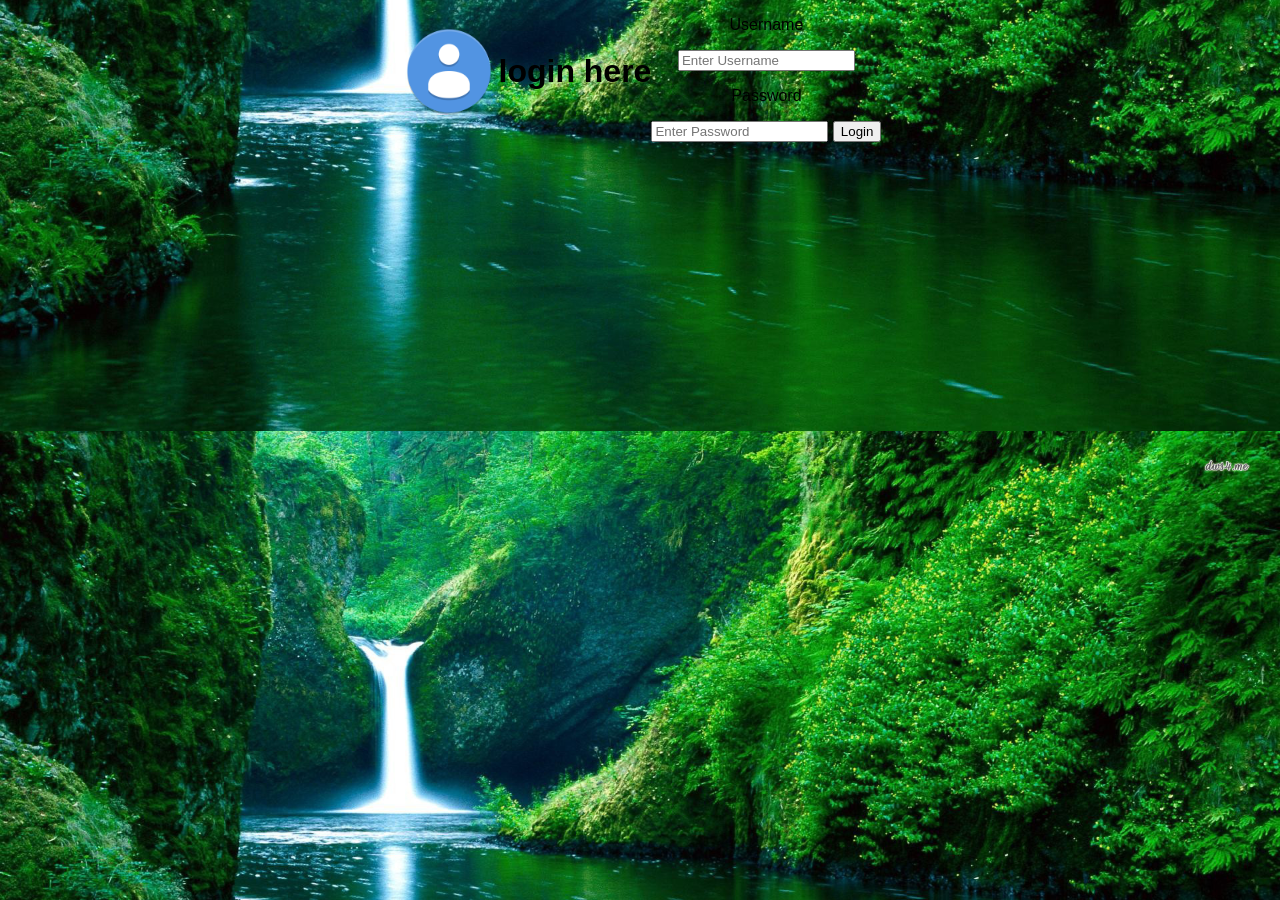
<file: Login.html>
<!DOCTYPE html>
<html lang="en">
<head>
    <meta charset="UTF-8">
    <meta http-equiv="X-UA-Compatible" content="IE=edge">
    <meta name="viewport" content="width=device-width, initial-scale=1.0">
    <title>Login Form</title>
    <link rel="stylesheet" type="text/css" href="Login.css">
</head>
    <div class="loginbox flex-container">
        <img src="login.png" class="avatar row ">
        <h1 class="row">login here</h1>
        <form>
            <p class="row">Username</p>
            <input type="text" name="" placeholder="Enter Username">
            <p class="row">Password</p>
            <input type="password" name="" placeholder="Enter Password">
            <input type="submit" name="" value="Login">
            
        </form>
    </div>
<body>
    
</body>
</html>
</file>
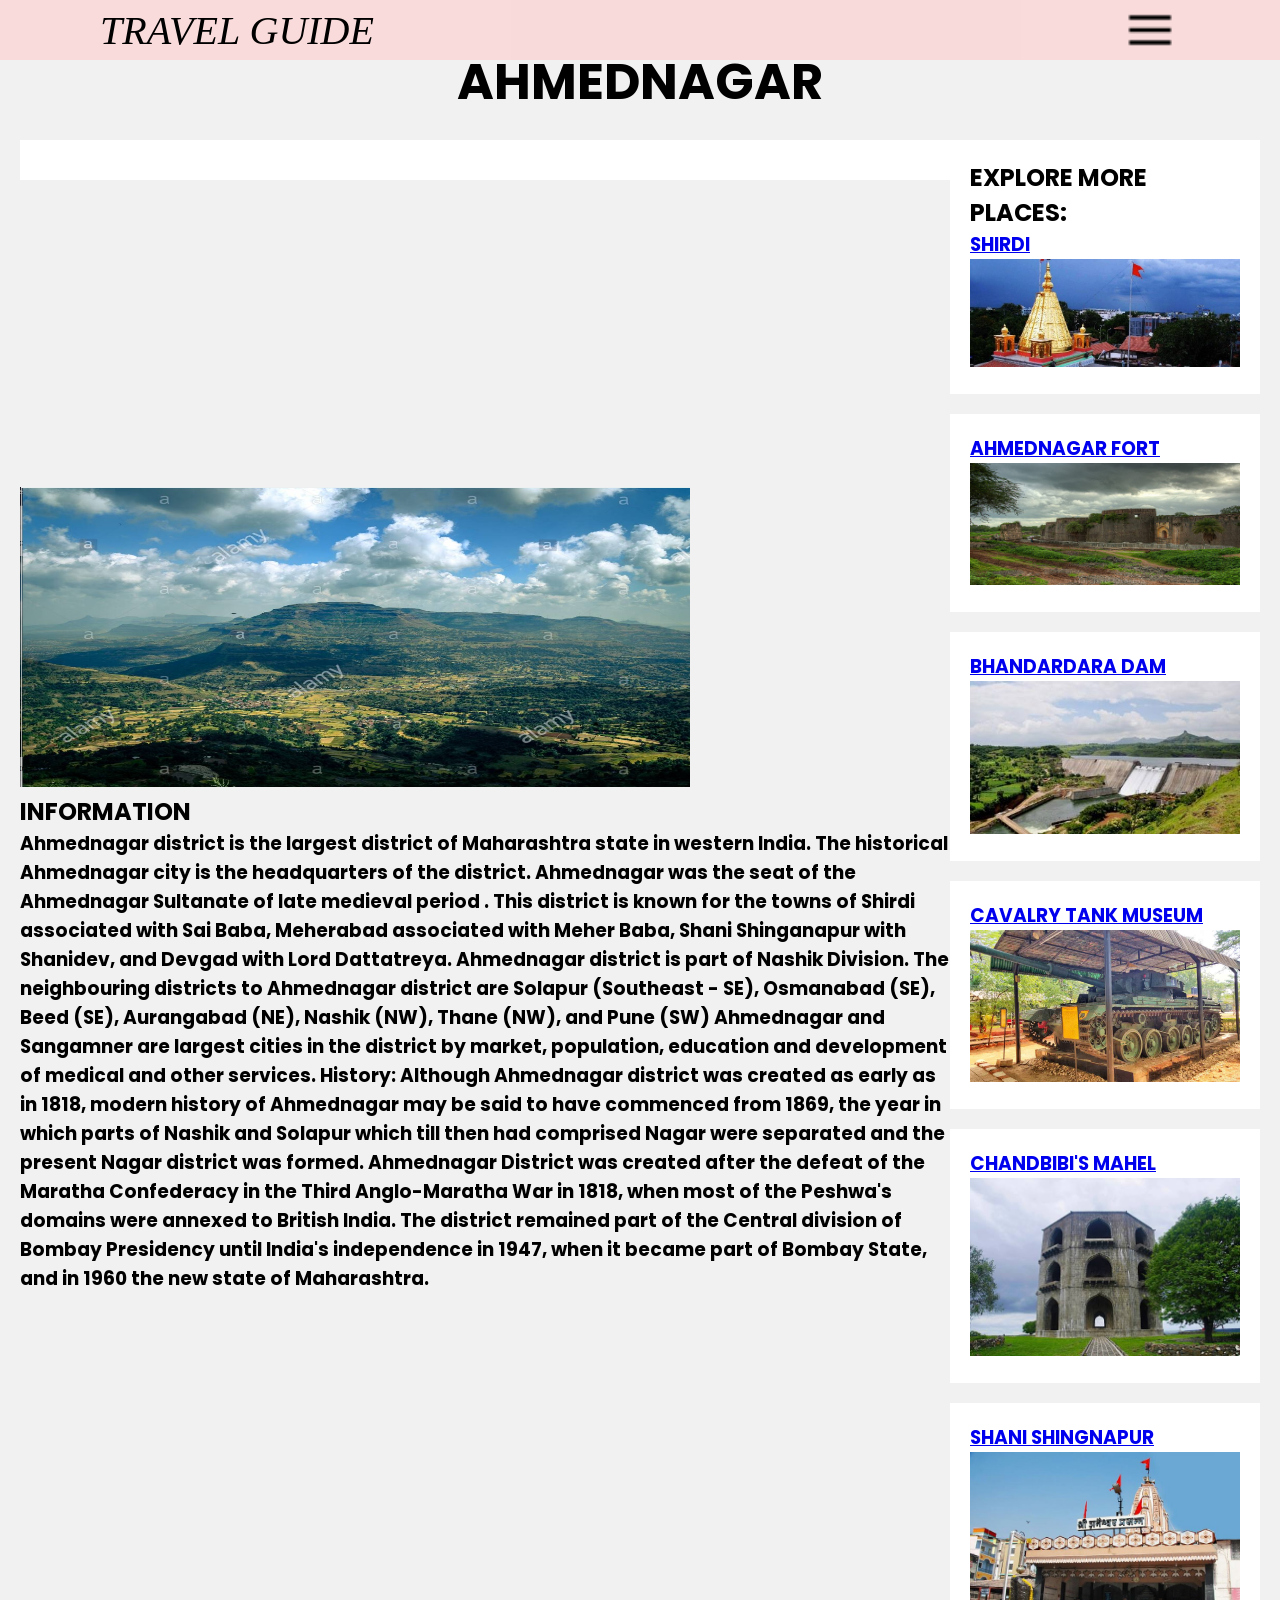
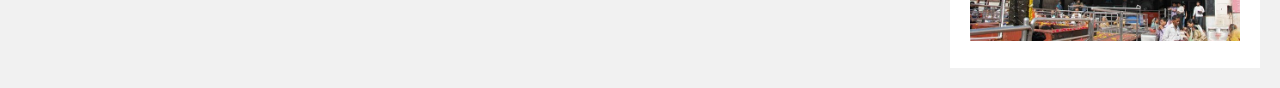
<file: Ahmednagar/Ahmednagar.html>
<!DOCTYPE html>
<html>

<head>
  <meta name="viewport" content="width=device-width, initial-scale=1" />
  <title>AHMEDNAGAR</title>
  <link rel="stylesheet" href="style.css" />
  <link rel="stylesheet" href="CAPTAIN.css" />
  <link rel="stylesheet" href="https://cdnjs.cloudflare.com/ajax/libs/font-awesome/5.15.1/css/all.min.css"
    integrity="sha512-+4zCK9k+qNFUR5X+cKL9EIR+ZOhtIloNl9GIKS57V1MyNsYpYcUrUeQc9vNfzsWfV28IaLL3i96P9sdNyeRssA=="
    crossorigin="anonymous" />
  <link rel="stylesheet" href="https://cdnjs.cloudflare.com/ajax/libs/font-awesome/4.7.0/css/font-awesome.min.css" />

<body>
  <header>
    <h2 class="logo">Travel Guide</h2>
    <div class="toggle"></div>
    <div class="main-menu">
      <ul>
        <li><a href="#">Explore</a></li>
        <li><a href="#">About</a></li>
        <li><a href="#">Login</a></li>
        <li><a href="#">Contact</a></li>
        <li>
          <form class="example">
            <a><input type="text" placeholder="Search.." name="search" />
              <button type="submit"><i class="fa fa-search"></i></button>
            </a>
          </form>
        </li>
      </ul>
    </div>
    <script>
      const menuToggle = document.querySelector(".toggle");
      const showcase = document.querySelector(".main-menu");
      menuToggle.addEventListener("click", () => {
        menuToggle.classList.toggle("active");
        showcase.classList.toggle("active");
      });
    </script>
  </header>
  <!--section class="info"-->
  <div class="row">
    <h1>AHMEDNAGAR</h1>
    <div class="left-column">
      <div class="card"></div>
      <iframe
        src="https://www.google.com/maps/embed?pb=!1m18!1m12!1m3!1d120638.0645227955!2d74.67263294338294!3d19.11030915690623!2m3!1f0!2f0!3f0!3m2!1i1024!2i768!4f13.1!3m3!1m2!1s0x3bdcb05d46788921%3A0x6677e92c1a5181b6!2sAhmednagar%2C%20Maharashtra!5e0!3m2!1sen!2sin!4v1633603729514!5m2!1sen!2sin"
        width="300" height="300" style="border: 0" allowfullscreen="" loading="lazy"></iframe>
      <img src="images\Ahmednagar.jpg" width="670" height="300" />
      <h2>INFORMATION</h2>
      <h3>
        Ahmednagar district is the largest district of Maharashtra state in
        western India. The historical Ahmednagar city is the headquarters of
        the district. Ahmednagar was the seat of the Ahmednagar Sultanate of
        late medieval period . This district is known for the towns of
        Shirdi associated with Sai Baba, Meherabad associated with Meher
        Baba, Shani Shinganapur with Shanidev, and Devgad with Lord
        Dattatreya. Ahmednagar district is part of Nashik Division. The
        neighbouring districts to Ahmednagar district are Solapur (Southeast
        - SE), Osmanabad (SE), Beed (SE), Aurangabad (NE), Nashik (NW),
        Thane (NW), and Pune (SW) Ahmednagar and Sangamner are largest
        cities in the district by market, population, education and
        development of medical and other services. History: Although
        Ahmednagar district was created as early as in 1818, modern history
        of Ahmednagar may be said to have commenced from 1869, the year in
        which parts of Nashik and Solapur which till then had comprised
        Nagar were separated and the present Nagar district was formed.
        Ahmednagar District was created after the defeat of the Maratha
        Confederacy in the Third Anglo-Maratha War in 1818, when most of the
        Peshwa's domains were annexed to British India. The district
        remained part of the Central division of Bombay Presidency until
        India's independence in 1947, when it became part of Bombay State,
        and in 1960 the new state of Maharashtra.
      </h3>
    </div>
    <div class="right-column">
      <div class="card">
        <h2>EXPLORE MORE PLACES:</h2>
        <h3><a href="http://localhost/TravelGuide/Ahmednagar/shirdi.php">SHIRDI</a></h3>
        <img src="images\Shirdi.jpg" alt="Ahmednagar Fort" />
      </div>
      <div class="card">
        <h3><a href="http://localhost/TravelGuide/Ahmednagar/ahmednagar%20fort.php">AHMEDNAGAR FORT</a></h3>
        <img src="images\Ahmednagar Fort.jpg" alt="AHMEDNAGAR FORT" />
      </div>
      <div class="card">
        <h3><a href="http://localhost/TravelGuide/Ahmednagar/bhandardara%20dam.php">BHANDARDARA DAM</a></h3>
        <img src="images\Bhandardara Dam.jpg" alt="BHANDARDARA DAM" />
      </div>
      <div class="card">
        <h3><a href="http://localhost/TravelGuide/Ahmednagar/cavalry%20tank%20museum.php">CAVALRY TANK MUSEUM</a></h3>
        <img src="images\Cavalry Tank Museum.jpg" alt="CAVALRY TANK MUSEUM" />
      </div>
      <div class="card">
        <h3><a href="chandbibis mahel.php">CHANDBIBI'S MAHEL</a></h3>
        <img src="images\Chandbibi's Mahel.jpg" alt="CHANDBIBI'S MAHEL" />
      </div>
      <div class="card">
        <h3><a href="shani shingnapur.php">SHANI SHINGNAPUR</a></h3>
        <img src="images\Shani Shingnapur.jpg" alt="SHANI SHINGNAPUR" />
      </div>
    </div>
  </div>
 
</body>
</head>

</html>
</file>
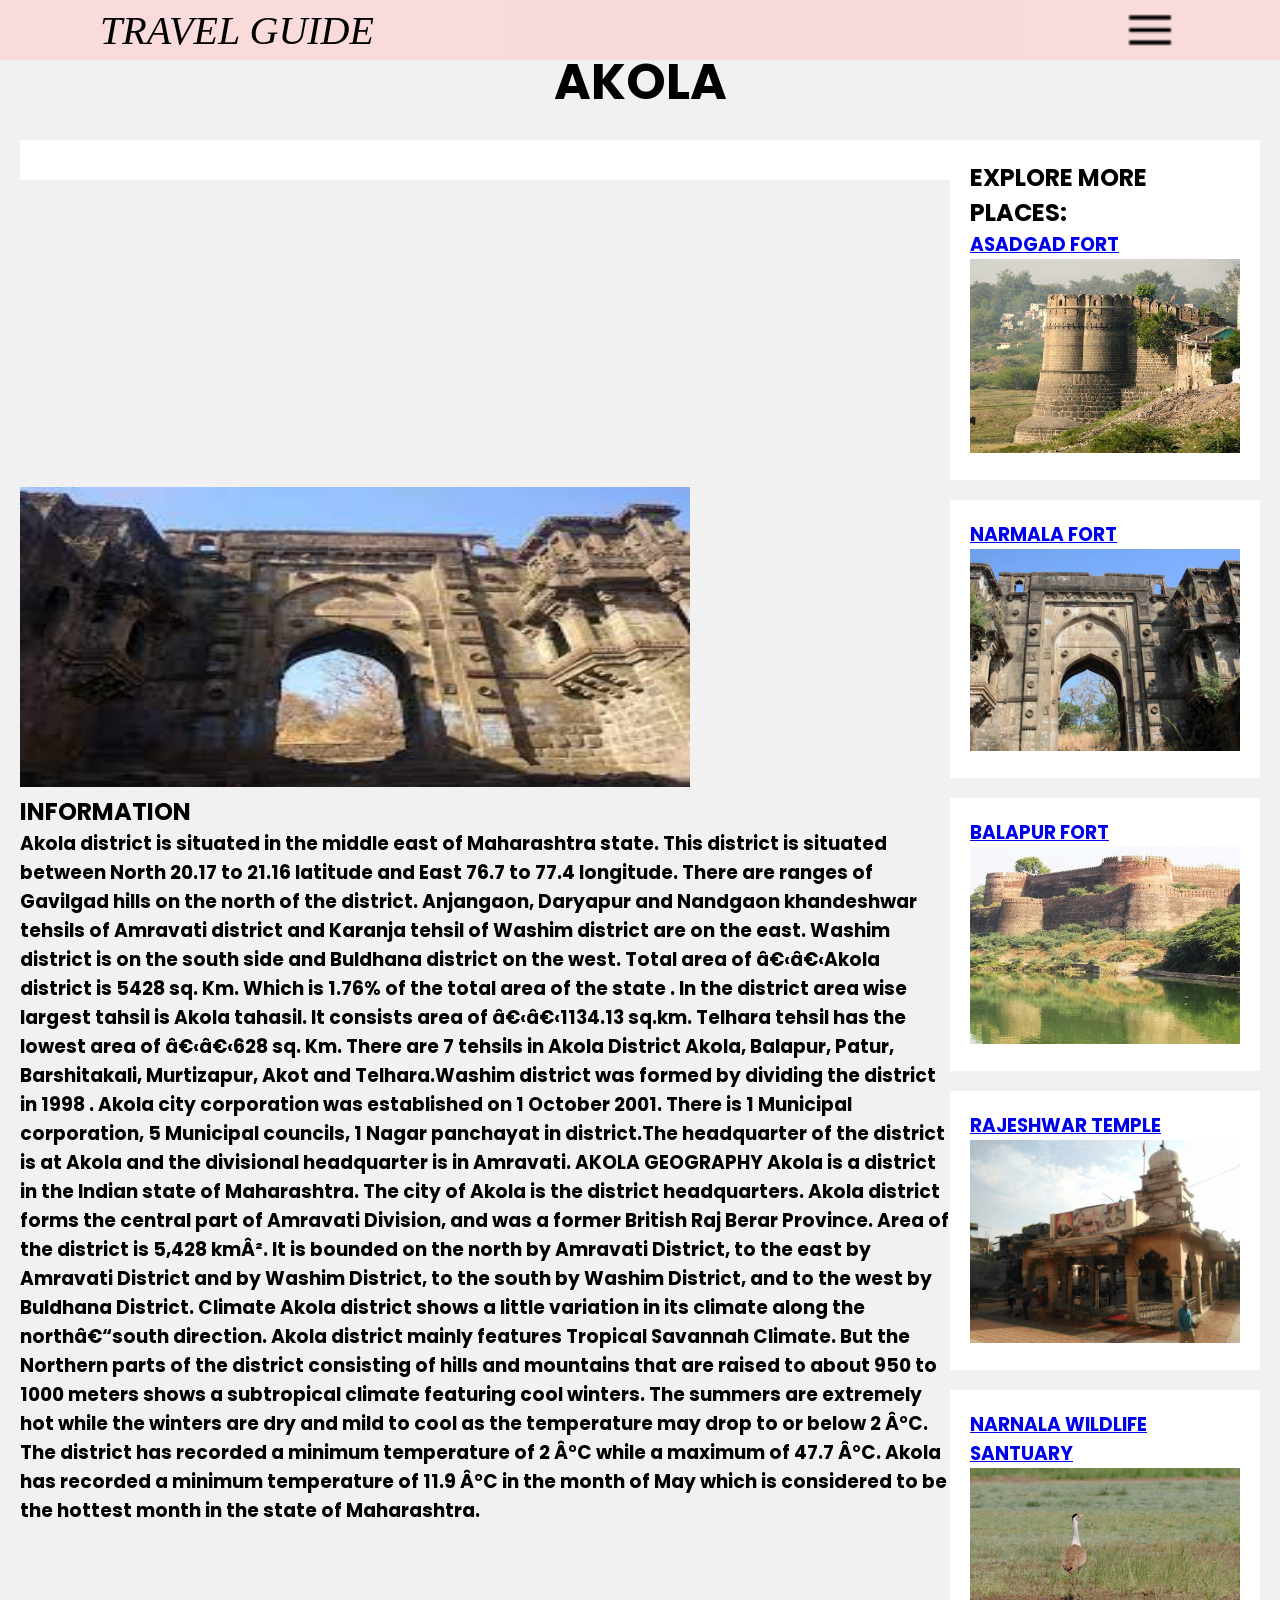
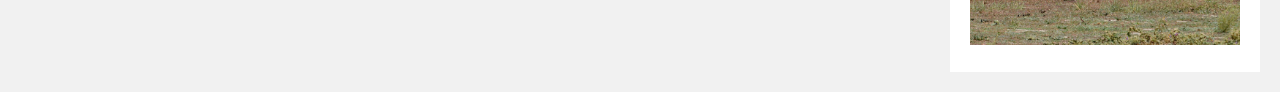
<file: Akola/Akola.html>
<!DOCTYPE html>
<html>
<head>
    <meta name="viewport" content="width=device-width, initial-scale=1">
    <title>AKOLA</title>
    <link rel="stylesheet" href="style.css">
    <link rel="stylesheet" href="CAPTAIN.css">
    <link rel="stylesheet" href="https://cdnjs.cloudflare.com/ajax/libs/font-awesome/5.15.1/css/all.min.css" integrity="sha512-+4zCK9k+qNFUR5X+cKL9EIR+ZOhtIloNl9GIKS57V1MyNsYpYcUrUeQc9vNfzsWfV28IaLL3i96P9sdNyeRssA==" crossorigin="anonymous" />
    <link rel="stylesheet" href="https://cdnjs.cloudflare.com/ajax/libs/font-awesome/4.7.0/css/font-awesome.min.css">
    <body>
        <header>
            <h2 class="logo">Travel Guide</h2>
          <div class="toggle"></div>
          <div class="main-menu">
         <ul>
           <li><a href="#">Explore</a></li>
           <li><a href="#">About</a></li>
           <li><a href="#">Login</a></li>
           <li><a href="#">Contact</a></li>
           <li>
             <form class="example" >
                       <a><input type="text" placeholder="Search.." name="search">
                        <button type="submit"><i class="fa fa-search"></i></button>
                     </a>
                </form></li>
           </ul>
         </div>
         <script>
            const menuToggle = document.querySelector('.toggle');
            const showcase = document.querySelector('.main-menu');
            menuToggle.addEventListener('click', () => {
              menuToggle.classList.toggle('active')
               showcase.classList.toggle('active');
            })
         </script>
        </header>
        <!--section class="info"-->
        <div class="row">
            <h1>AKOLA</h1>
            
            <div class="left-column">
                <div class="card"></div>
                <iframe src="https://www.google.com/maps/embed?pb=!1m18!1m12!1m3!1d119430.41705188193!2d76.95548387037283!3d20.70207994345459!2m3!1f0!2f0!3f0!3m2!1i1024!2i768!4f13.1!3m3!1m2!1s0x3bd73192c32a5df1%3A0xcfa72a91e826b253!2sAkola%2C%20Maharashtra!5e0!3m2!1sen!2sin!4v1633603876917!5m2!1sen!2sin" width="300" height="300" style="border:0;" allowfullscreen="" loading="lazy"></iframe>
                <img src="images\akola.jfif" width="670" height="300"/>
                <h2>INFORMATION</h2>
                <h3>Akola district is situated in the middle east of Maharashtra state. This district is situated between North 20.17 to 21.16 latitude and East  76.7 to 77.4 longitude. There are ranges of Gavilgad hills on the north of the district.   Anjangaon, Daryapur and Nandgaon khandeshwar tehsils of Amravati district and Karanja tehsil of Washim district are on the east.

                    Washim district is  on the south side and Buldhana district on the west. Total area of ​​Akola district is 5428 sq. Km. Which is  1.76% of the total area of the state . In the district area wise largest tahsil is Akola tahasil. It consists area of ​​1134.13 sq.km. Telhara tehsil has the lowest area of ​​628 sq. Km.
                    
                    There are 7 tehsils in Akola District Akola, Balapur, Patur, Barshitakali, Murtizapur, Akot and Telhara.Washim district was formed by dividing the district in 1998 . Akola city corporation was established on 1 October 2001.
                    
                    There is  1 Municipal corporation, 5 Municipal councils, 1 Nagar panchayat in district.The headquarter of the district is at Akola and the divisional headquarter is in Amravati.
                    
                    AKOLA GEOGRAPHY
                    Akola is a district in the Indian state of Maharashtra. The city of Akola is the district headquarters. Akola district forms the central part of Amravati Division, and was a former British Raj Berar Province. Area of the district is 5,428 km². It is bounded on the north by Amravati District, to the east by Amravati District and by Washim District, to the south by Washim District, and to the west by Buldhana District.
                    Climate
                    Akola district shows a little variation in its climate along the north–south direction. Akola district mainly features Tropical Savannah Climate. But the Northern parts of the district consisting of hills and mountains that are raised to about 950 to 1000 meters shows a subtropical climate featuring cool winters. The summers are extremely hot while the winters are dry and mild to cool as the temperature may drop to or below 2 °C. The district has recorded a minimum temperature of 2 °C while a maximum of 47.7 °C. Akola has recorded a minimum temperature of 11.9 °C in the month of May which is considered to be the hottest month in the state of Maharashtra.
                </h3>
            </div>
            <div class="right-column">
                <div class="card">
                    <h2>EXPLORE MORE PLACES:</h2>
                    <h3><a href="http://localhost/TravelGuide/Akola/asadgad_fort.php">ASADGAD FORT</a></h3>
                    <img src="images\asadgad_fort.jpg" alt="kaas"/>
                </div>
                <div class="card">
                <h3><a href="http://localhost/TravelGuide/Akola/narnala_fort.php">NARMALA FORT</a></h3>
        <img src="images\narnala_Fort.jpg" alt="kaas" />
      </div>
      <div class="card">
      <h3><a href="http://localhost/TravelGuide/Akola/balapur_fort.php">BALAPUR FORT</a></h3>
        <img src="images\balapur-fort.jpg" alt="Maha" />
      </div>
      <div class="card">
        <h3><a href="http://localhost/TravelGuide/Akola/rajeshwar_temple.php">RAJESHWAR TEMPLE</a></h3>
        <img src="images\rajeshwar_temple.jpg" alt="Pratap" />
      </div>
      <div class="card">
      <h3><a href="http://localhost/TravelGuide/Akola/narnala_wildlife_santuary.php">NARNALA WILDLIFE SANTUARY</a></h3>
        <img src="images\narnala_wildlife_sanctuary.jpg" alt="gad" />
      </div>
            </div>
        </div>
  
    </body>
</head>
</html>
</file>
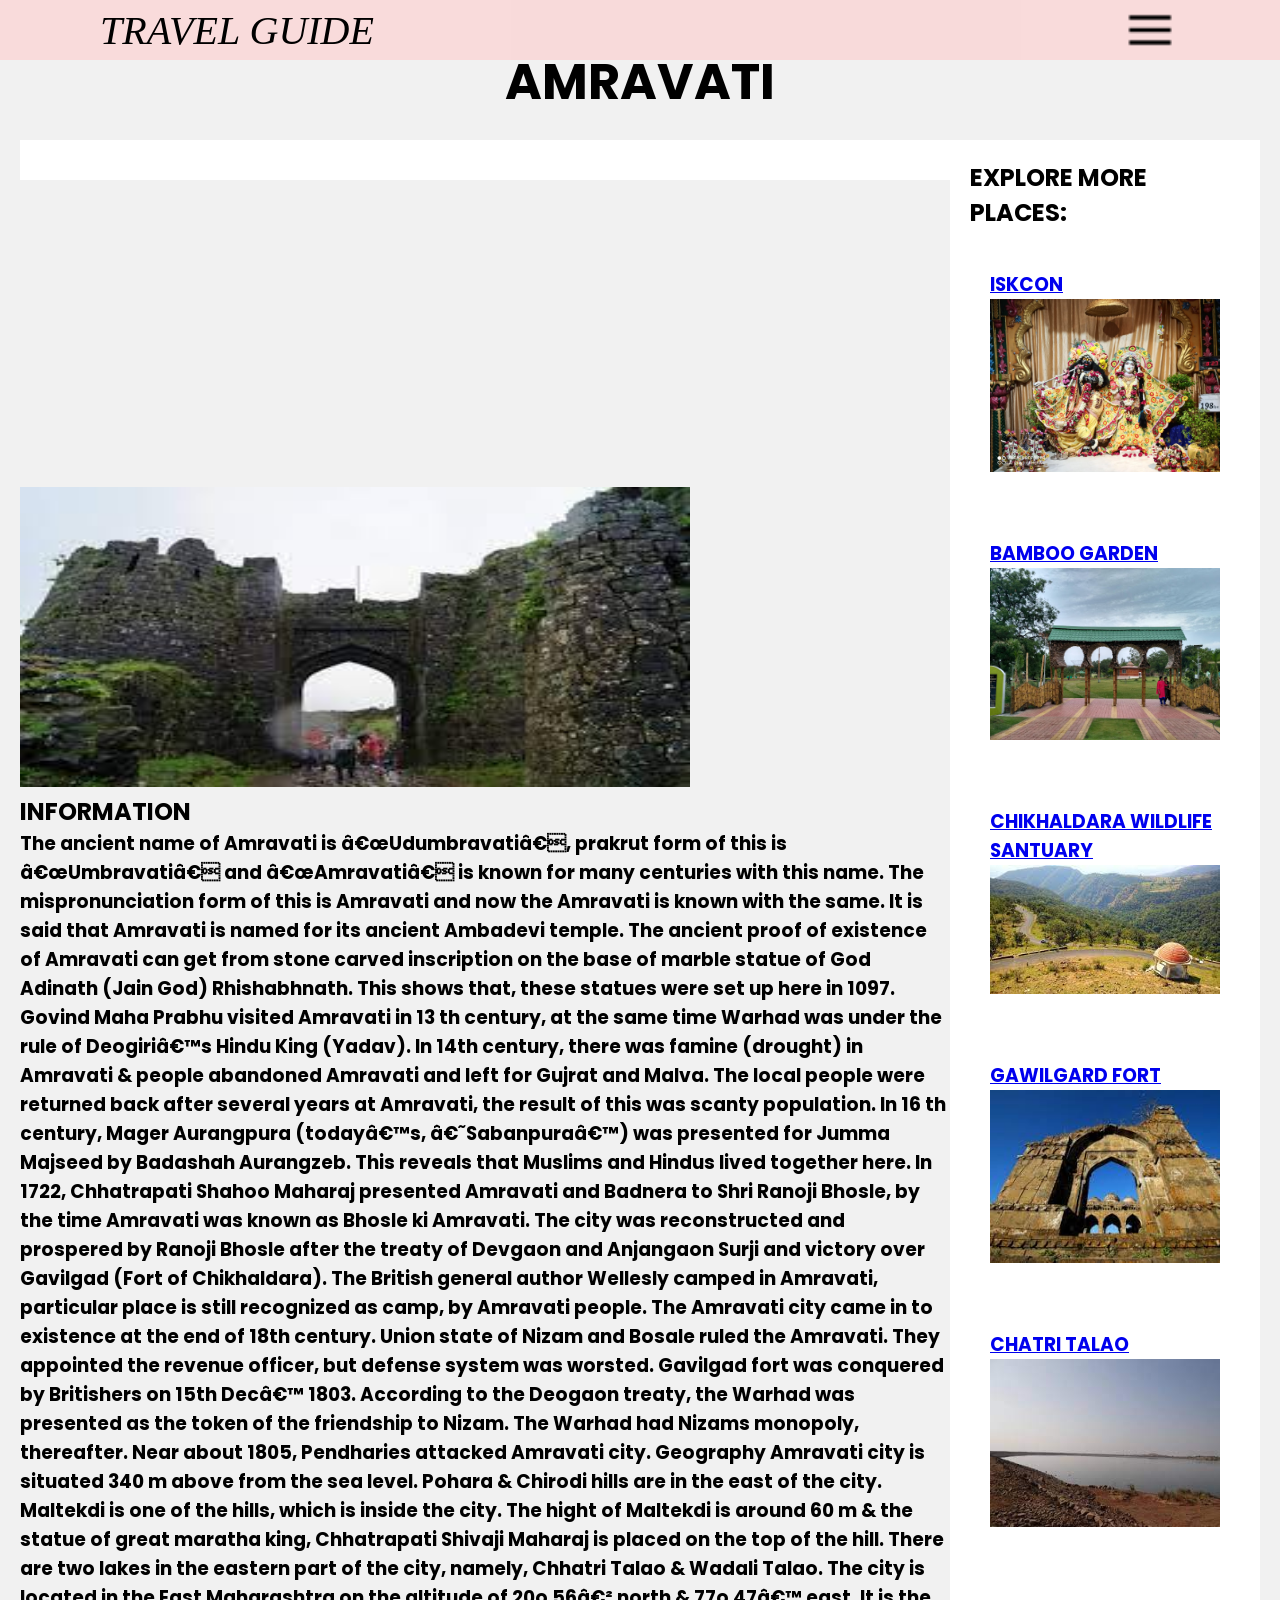
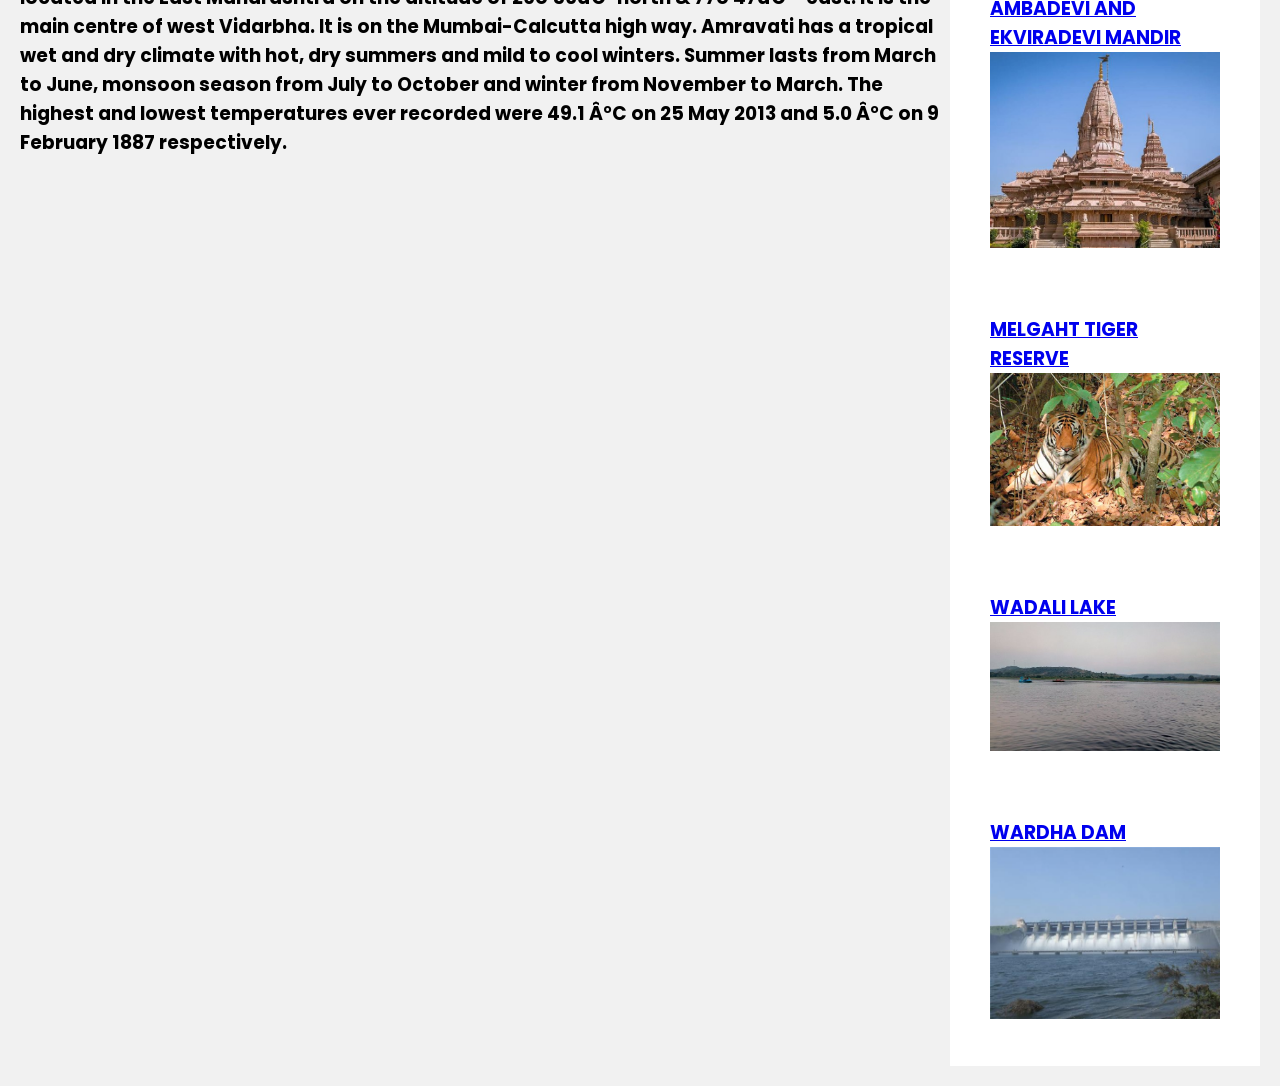
<file: Amravati/Amravati.html>
<!DOCTYPE html>
<html>
<head>
    <meta name="viewport" content="width=device-width, initial-scale=1">
    <title>AMRAVATI</title>
    <link rel="stylesheet" href="style.css">
    <link rel="stylesheet" href="CAPTAIN.css">
    <link rel="stylesheet" href="https://cdnjs.cloudflare.com/ajax/libs/font-awesome/5.15.1/css/all.min.css" integrity="sha512-+4zCK9k+qNFUR5X+cKL9EIR+ZOhtIloNl9GIKS57V1MyNsYpYcUrUeQc9vNfzsWfV28IaLL3i96P9sdNyeRssA==" crossorigin="anonymous" />
    <link rel="stylesheet" href="https://cdnjs.cloudflare.com/ajax/libs/font-awesome/4.7.0/css/font-awesome.min.css">
    <body>
        <header>
            <h2 class="logo">Travel Guide</h2>
          <div class="toggle"></div>
          <div class="main-menu">
         <ul>
           <li><a href="#">Explore</a></li>
           <li><a href="#">About</a></li>
           <li><a href="#">Login</a></li>
           <li><a href="#">Contact</a></li>
           <li>
             <form class="example" >
                       <a><input type="text" placeholder="Search.." name="search">
                        <button type="submit"><i class="fa fa-search"></i></button>
                     </a>
                </form></li>
           </ul>
         </div>
         <script>
            const menuToggle = document.querySelector('.toggle');
            const showcase = document.querySelector('.main-menu');
            menuToggle.addEventListener('click', () => {
              menuToggle.classList.toggle('active')
               showcase.classList.toggle('active');
            })
         </script>
        </header>
        <!--section class="info"-->
        <div class="row">
            <h1>AMRAVATI</h1>
            
            <div class="left-column">
                <div class="card"></div>
                <iframe src="https://www.google.com/maps/embed?pb=!1m18!1m12!1m3!1d119270.55804778819!2d77.69170507394485!3d20.904072930606237!2m3!1f0!2f0!3f0!3m2!1i1024!2i768!4f13.1!3m3!1m2!1s0x3bd6a4a67774bc15%3A0x3c7b3f78ca4f9635!2sAmravati%2C%20Maharashtra!5e0!3m2!1sen!2sin!4v1633604035230!5m2!1sen!2sin" width="300" height="300" style="border:0;" allowfullscreen="" loading="lazy"></iframe>
                <img src="images\amravati.jfif" width="670" height="300"/>
                <h2>INFORMATION</h2>
                <h3>The ancient name of Amravati is “Udumbravati”, prakrut form of this is “Umbravati” and “Amravati” is known for many centuries with this name. The mispronunciation form of this is Amravati and now the Amravati is known with the same. It is said that Amravati is named for its ancient Ambadevi temple. The ancient proof of existence of Amravati can get from stone carved inscription on the base of marble statue of God Adinath (Jain God) Rhishabhnath. This shows that, these statues were set up here in 1097. Govind Maha Prabhu visited Amravati in 13 th century, at the same time Warhad was under the rule of Deogiri’s Hindu King (Yadav). In 14th century, there was famine (drought) in Amravati & people abandoned Amravati and left for Gujrat and Malva. The local people were returned back after several years at Amravati, the result of this was scanty population. In 16 th century, Mager Aurangpura (today’s, ‘Sabanpura’) was presented for Jumma Majseed by Badashah Aurangzeb. This reveals that Muslims and Hindus lived together here. In 1722, Chhatrapati Shahoo Maharaj presented Amravati and Badnera to Shri Ranoji Bhosle, by the time Amravati was known as Bhosle ki Amravati. The city was reconstructed and prospered by Ranoji Bhosle after the treaty of Devgaon and Anjangaon Surji and victory over Gavilgad (Fort of Chikhaldara). The British general author Wellesly camped in Amravati, particular place is still recognized as camp, by Amravati people. The Amravati city came in to existence at the end of 18th century. Union state of Nizam and Bosale ruled the Amravati. They appointed the revenue officer, but defense system was worsted. Gavilgad fort was conquered by Britishers on 15th Dec’ 1803. According to the Deogaon treaty, the Warhad was presented as the token of the friendship to Nizam. The Warhad had Nizams monopoly, thereafter. Near about 1805, Pendharies attacked Amravati city.

                    Geography Amravati city is situated 340 m above from the sea level. Pohara & Chirodi hills are in the east of the city. Maltekdi is one of the hills, which is inside the city. The hight of Maltekdi is around 60 m & the statue of great maratha king, Chhatrapati Shivaji Maharaj is placed on the top of the hill. There are two lakes in the eastern part of the city, namely, Chhatri Talao & Wadali Talao. The city is located in the East Maharashtra on the altitude of 20o 56′ north & 77o 47’ east. It is the main centre of west Vidarbha. It is on the Mumbai-Calcutta high way.
                    Amravati has a tropical wet and dry climate with hot, dry summers and mild to cool winters. Summer lasts from March to June, monsoon season from July to October and winter from November to March.

                    The highest and lowest temperatures ever recorded were 49.1 °C on 25 May 2013 and 5.0 °C on 9 February 1887 respectively.
                </h3>
            </div>
            <div class="right-column">
                <div class="card">
                    <h2>EXPLORE MORE PLACES:</h2>
                    <div class="card">
                        <h3><a href="iskcon.php">ISKCON</a></h3>
                          <img src="images\iskcon.jpg" alt="gad" />
                        </div>
                <div class="card">
                <h3><a href="http://localhost/TravelGuide/Amravati/bamboo_garden.php">BAMBOO GARDEN</a></h3>
        <img src="images\bamboo_garden.jpg" alt="kaas" />
      </div>
      <div class="card">
      <h3><a href="http://localhost/TravelGuide/Amravati/chikhaldara_wildlife_santuary.php">CHIKHALDARA WILDLIFE SANTUARY</a></h3>
        <img src="images\chikhaldara_wildlife_sanctuary.jfif" alt="Maha" />
      </div>
      <div class="card">
        <h3><a href="http://localhost/TravelGuide/Amravati/gawilgarh_fort.php">GAWILGARD FORT</a></h3>
        <img src="images\gawilgarh_fort.jfif" alt="Pratap" />
      </div>
      <div class="card">
      <h3><a href="http://localhost/TravelGuide/Amravati/chatri_talao.php">CHATRI TALAO</a></h3>
        <img src="images\chatri_talao.jfif" alt="gad" />
      </div>
      <div class="card">
      <h3><a href="http://localhost/TravelGuide/Amravati/ambadeviandekviradevi_mandir.php">AMBADEVI AND EKVIRADEVI MANDIR</a></h3>
        <img src="images\ambadeviandEkviradevi_mandir.jpg" alt="gad" />
      </div>
      <div class="card">
      <h3><a href="http://localhost/TravelGuide/Amravati/malgaht_tiger_reserve.php">MELGAHT TIGER RESERVE</a></h3>
        <img src="images\melgaht_tiger_reserve.jpg" alt="gad" />
      </div>
      <div class="card">
      <h3><a href="http://localhost/TravelGuide/Amravati/wadali_talav.php">WADALI LAKE</a></h3>
        <img src="images\wadali_talav.jpg" alt="gad" />
      </div>
      <div class="card">
      <h3><a href="http://localhost/TravelGuide/Amravati/wardha_dam.php">WARDHA DAM</a></h3>
        <img src="images\wardha_dam.jpg" alt="gad" />
      </div>
            </div>
        </div>
    </body>
</head>
</html>
</file>
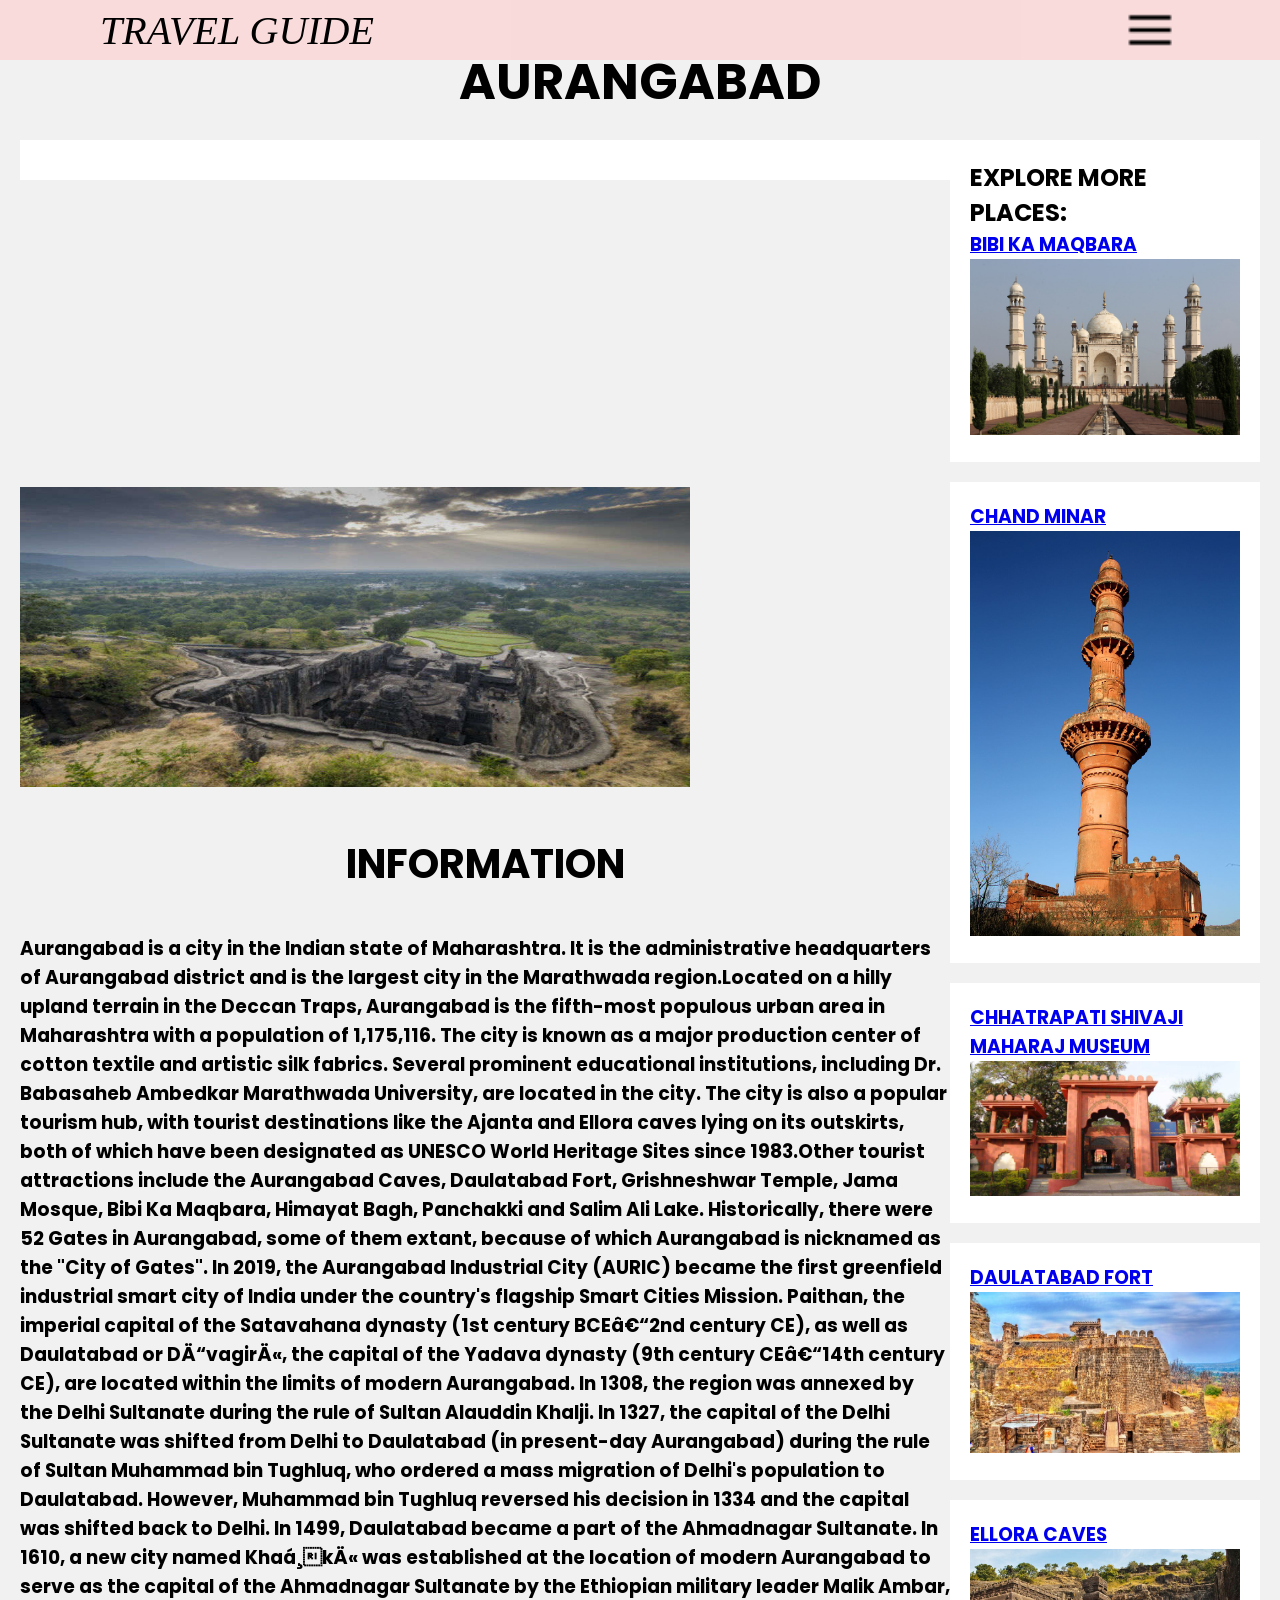
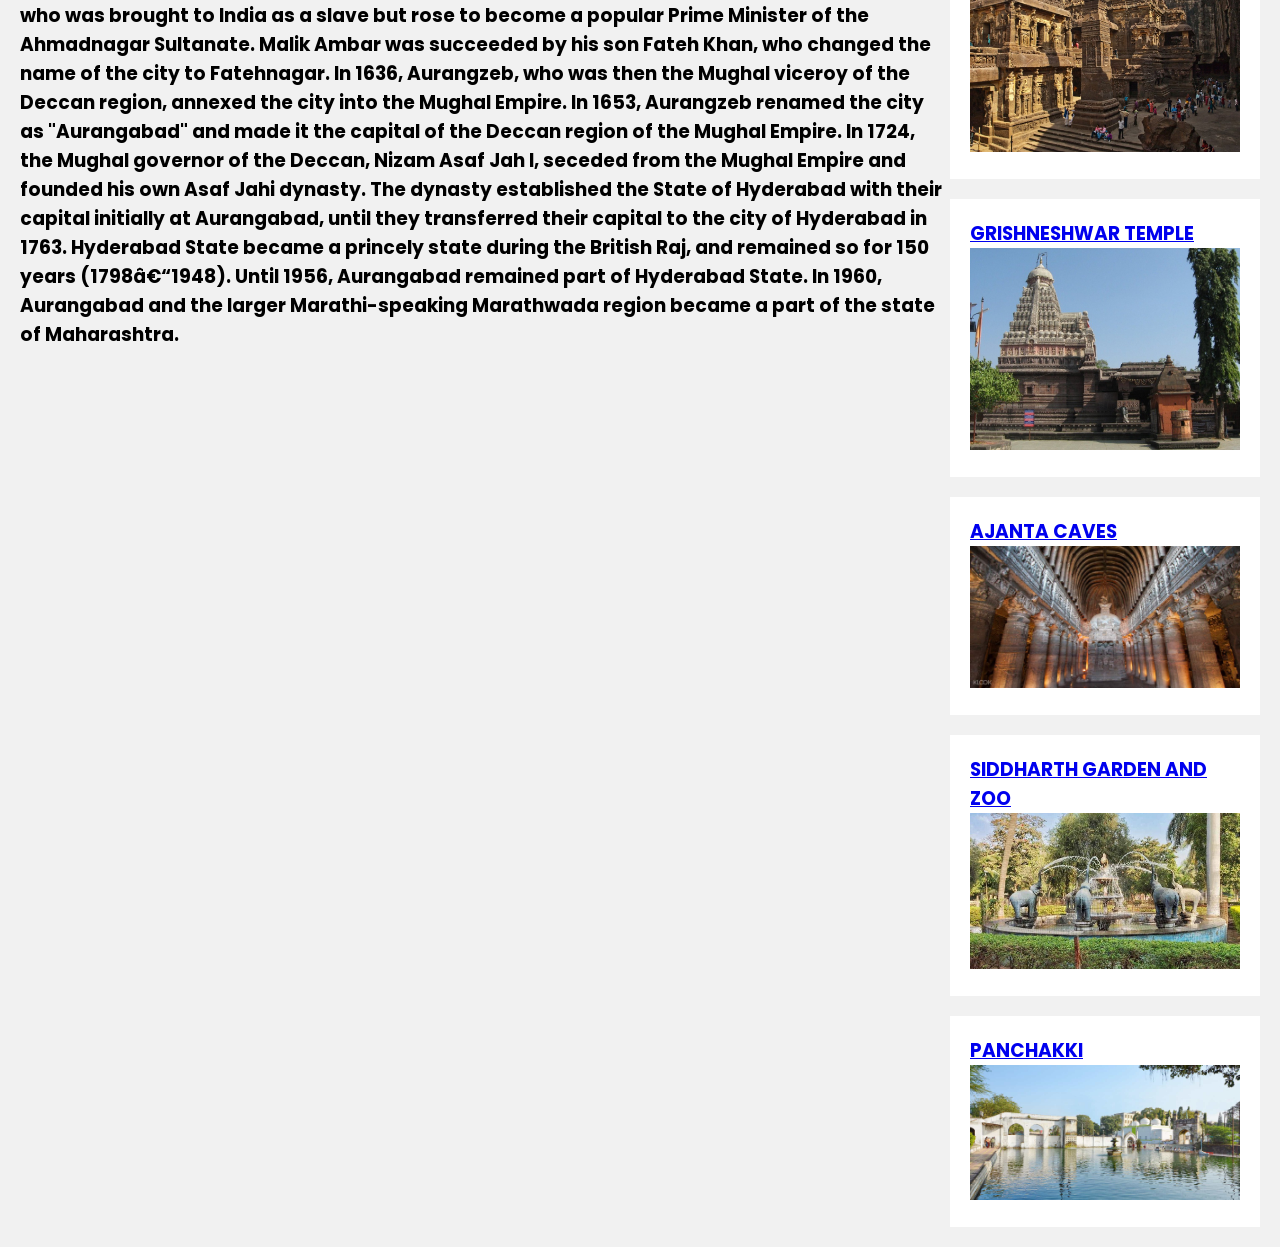
<file: Aurangabad/Aurangabad.html>
<!DOCTYPE html>
<html>
<head>
    <meta name="viewport" content="width=device-width, initial-scale=1">
    <title>AURANGABAD</title>
    <link rel="stylesheet" href="style.css">
    <link rel="stylesheet" href="CAPTAIN.css">
    <link rel="stylesheet" href="https://cdnjs.cloudflare.com/ajax/libs/font-awesome/5.15.1/css/all.min.css" integrity="sha512-+4zCK9k+qNFUR5X+cKL9EIR+ZOhtIloNl9GIKS57V1MyNsYpYcUrUeQc9vNfzsWfV28IaLL3i96P9sdNyeRssA==" crossorigin="anonymous" />
    <link rel="stylesheet" href="https://cdnjs.cloudflare.com/ajax/libs/font-awesome/4.7.0/css/font-awesome.min.css">
    <body>
        <header>
            <h2 class="logo">Travel Guide</h2>
          <div class="toggle"></div>
          <div class="main-menu">
         <ul>
           <li><a href="#">Explore</a></li>
           <li><a href="#">About</a></li>
           <li><a href="#">Login</a></li>
           <li><a href="#">Contact</a></li>
           <li>
             <form class="example" >
                       <a><input type="text" placeholder="Search.." name="search">
                        <button type="submit"><i class="fa fa-search"></i></button>
                     </a>
                </form></li>
           </ul>
         </div>
         <script>
            const menuToggle = document.querySelector('.toggle');
            const showcase = document.querySelector('.main-menu');
            menuToggle.addEventListener('click', () => {
              menuToggle.classList.toggle('active')
               showcase.classList.toggle('active');
            })
         </script>
        </header>
        <!--section class="info"-->
        <div class="row">
            <h1>AURANGABAD</h1>
            <div class="left-column">
                <div class="card"></div>
                <iframe src="https://www.google.com/maps/embed?pb=!1m18!1m12!1m3!1d120073.07457559!2d75.23516001307195!3d19.870244014978873!2m3!1f0!2f0!3f0!3m2!1i1024!2i768!4f13.1!3m3!1m2!1s0x3bdb9815a369bc63%3A0x712d538b29a2a73e!2sAurangabad%2C%20Maharashtra!5e0!3m2!1sen!2sin!4v1633604094153!5m2!1sen!2sin" width="300" height="300" style="border:0;" allowfullscreen="" loading="lazy"></iframe>
                <img src="images\Aurangabad.jpg" width="670" height="300"/>
                <h2>INFORMATION</h2>
                <h3>Aurangabad is a city in the Indian state of Maharashtra. It is the administrative headquarters of Aurangabad district and is the largest city in the Marathwada region.Located on a hilly upland terrain in the Deccan Traps, Aurangabad is the fifth-most populous urban area in Maharashtra with a population of 1,175,116. The city is known as a major production center of cotton textile and artistic silk fabrics. Several prominent educational institutions, including Dr. Babasaheb Ambedkar Marathwada University, are located in the city. The city is also a popular tourism hub, with tourist destinations like the Ajanta and Ellora caves lying on its outskirts, both of which have been designated as UNESCO World Heritage Sites since 1983.Other tourist attractions include the Aurangabad Caves, Daulatabad Fort, Grishneshwar Temple, Jama Mosque, Bibi Ka Maqbara, Himayat Bagh, Panchakki and Salim Ali Lake. Historically, there were 52 Gates in Aurangabad, some of them extant, because of which Aurangabad is nicknamed as the "City of Gates". In 2019, the Aurangabad Industrial City (AURIC) became the first greenfield industrial smart city of India under the country's flagship Smart Cities Mission.
                    Paithan, the imperial capital of the Satavahana dynasty (1st century BCE–2nd century CE), as well as Daulatabad or Dēvagirī, the capital of the Yadava dynasty (9th century CE–14th century CE), are located within the limits of modern Aurangabad. In 1308, the region was annexed by the Delhi Sultanate during the rule of Sultan Alauddin Khalji. In 1327, the capital of the Delhi Sultanate was shifted from Delhi to Daulatabad (in present-day Aurangabad) during the rule of Sultan Muhammad bin Tughluq, who ordered a mass migration of Delhi's population to Daulatabad. However, Muhammad bin Tughluq reversed his decision in 1334 and the capital was shifted back to Delhi. In 1499, Daulatabad became a part of the Ahmadnagar Sultanate. In 1610, a new city named Khaḍkī was established at the location of modern Aurangabad to serve as the capital of the Ahmadnagar Sultanate by the Ethiopian military leader Malik Ambar, who was brought to India as a slave but rose to become a popular Prime Minister of the Ahmadnagar Sultanate. Malik Ambar was succeeded by his son Fateh Khan, who changed the name of the city to Fatehnagar. In 1636, Aurangzeb, who was then the Mughal viceroy of the Deccan region, annexed the city into the Mughal Empire. In 1653, Aurangzeb renamed the city as "Aurangabad" and made it the capital of the Deccan region of the Mughal Empire. In 1724, the Mughal governor of the Deccan, Nizam Asaf Jah I, seceded from the Mughal Empire and founded his own Asaf Jahi dynasty. The dynasty established the State of Hyderabad with their capital initially at Aurangabad, until they transferred their capital to the city of Hyderabad in 1763. Hyderabad State became a princely state during the British Raj, and remained so for 150 years (1798–1948). Until 1956, Aurangabad remained part of Hyderabad State. In 1960, Aurangabad and the larger Marathi-speaking Marathwada region became a part of the state of Maharashtra.
                </h3>
            </div>
            <!--div class="left-column">
                <div class="card"></div>
               <h2>Introduction</h2>
                <img src="images/Satara.jpg" alt="blog">
                <h3>Detailed Information</h3>
                <h4>"Satara, a place bestowed with
                    historical abundance, is also known
                    for its natural landscape.
                    Surrounded by seven hills and
                    situated near the converging point
                    of two rivers, it will surely to
                    impress you."
                    The unique statue of Chhatrapati Shivaji at
                    Satara is a mark of the legacy left by the
                    Maratha empire. This journey of amazing
                    landmarks will continue with the colourfully
                    flowered Kas plateau, a World Heritage Site. Ancient forts like Ajinkyatara Fort and
                    gushing waterfalls, Satara also houses the
                    Satara Musuem, dedicated to Shivaji
                    himself. Do try the famous sweet, Kadi
                    Pedhe, as you sit on top of Yawateshwar
                    hills and see the twinkling road lights below.
                </h4>
            </div>
            <div class="left-column">
                <div class="card"></div>
               <h2>Introduction</h2>
                <img src="images/Satara.jpg" alt="blog">
                <h3>Detailed Information</h3>
                <h4>"Satara, a place bestowed with
                    historical abundance, is also known
                    for its natural landscape.
                    Surrounded by seven hills and
                    situated near the converging point
                    of two rivers, it will surely to
                    impress you."
                    The unique statue of Chhatrapati Shivaji at
                    Satara is a mark of the legacy left by the
                    Maratha empire. This journey of amazing
                    landmarks will continue with the colourfully
                    flowered Kas plateau, a World Heritage Site. Ancient forts like Ajinkyatara Fort and
                    gushing waterfalls, Satara also houses the
                    Satara Musuem, dedicated to Shivaji
                    himself. Do try the famous sweet, Kadi
                    Pedhe, as you sit on top of Yawateshwar
                    hills and see the twinkling road lights below.
                </h4>
            </div-->
            <div class="right-column">
                <div class="card">
                    <h2>EXPLORE MORE PLACES:</h2>
                    
                    <h3><a href="bibi ka maqbara.php">BIBI KA MAQBARA</a></h3>
                    <img src="images\Bibi Ka Maqbara.jpg" alt="BIBI KA MAQBARA"/>
                  </div>
                  <div class="card">
                  <h3><a href="chand minar.php">CHAND MINAR</a></h3>
                    <img src="images\Chand Minar.jpg" alt="CHAND MINAR"/>
                  </div>
                  <div class="card">
                    <h3><a href="chhatrapati shivaji maharaj museum.php">CHHATRAPATI SHIVAJI MAHARAJ MUSEUM</a></h3>
                    <img src="images\Chhatrapati Shivaji Maharaj Museum.jpg" alt="CHHATRAPATI SHIVAJI MAHARAJ MUSEUM"/>
                  </div>
                  <div class="card">
                  <h3><a href="daulatabad fort.php">DAULATABAD FORT</a></h3>
                    <img src="images\Daulatabad Fort.jpg" alt="DAULATABAD FORT"/>
                  </div>
                  <div class="card">
                  <h3><a href="ellora caves.php">ELLORA CAVES</a></h3>
                    <img src="images\Ellora Caves.jpg" alt="ELLORA CAVES"/>
                  </div>
                  <div class="card">
                  <h3><a href="grishneshwar temple.php">GRISHNESHWAR TEMPLE</a></h3>
                    <img src="images\Grishneshwar Temple.jpg" alt="GRISHNESHWAR TEMPLE"/>
                  </div>
                  <div class="card">
                  <h3><a href="ajanta caves.php">AJANTA CAVES</a></h3>
                    <img src="images\Ajanta Caves.jpg" alt="AJANTA CAVES"/>
                  </div>
                  <div class="card">
                  <h3><a href="siddharth garden and zoo.php">SIDDHARTH GARDEN AND ZOO</a></h3>
                    <img src="images\Siddharth Garden and Zoo.jpg" alt="SIDDHARTH GARDEN AND ZOO"/>
                  </div>
                  <div class="card">
                    <h3><a href="panchakki.php">PANCHAKKI</a></h3>
                      <img src="images\Panchakki.jpg" alt="PANCHAKKI"/>
                    </div>

                <!--div class="card">
                    <h2>POPULAR POST</h2>
                    <img src="images/example.jfif" alt="">
                </div>
                <div class="card">
                    <h3>FOLLOW ME</h3>
                    <p>Some Text</p>
                </div-->
            </div>
        </div>
    <!--/section-->
    <!--div class="container">
        <h1 class="mt-5 mb-5">User Rating With Review In PHP & MySQL using Ajax</h1>
        <div class ="card">
            <div class="card-header"> Sample Product</div>
            <div class="card-body">
                <div class="row">
                    <div class="col-sm-4 text-center">
                        <h1 class="text-warning mt-4 mb-4">
                            <b><span id="average_rating">0.0</span> / 5</b>
                        </h1>
                        <div class="mb-3">
                            <i class="fas fa-star-light mr-1 main_star"></i>
                            <i class="fas fa-star-light mr-1 main_star"></i>
                            <i class="fas fa-star-light mr-1 main_star"></i>
                            <i class="fas fa-star-light mr-1 main_star"></i>
                            <i class="fas fa-star-light mr-1 main_star"></i>
                        </div>
                        <h3><span id="total_review">0</span>Review</h3>
                    </div>
                    <div class="col-sm-4">
                        <p>
                            <div class="progress-label-left"><b>5</b> <i class="fas fa-star text-warning"></i></div>
                            <div class="progress-label-right">(<span id="total_five_star_review">0</span></div>
                            <div class="progress">
                                <div class="progress-bar bg-warning" role="progressbar" aria-valuenow="0" aria-valuemin="0" aria-valuemax="100" id="five_star_progress"></div>
                            </div>
                        </p>
                        <p>
                            <div class="progress-label-left"><b>4</b> <i class="fas fa-star text-warning"></i></div>
                            <div class="progress-label-right">(<span id="total_four_star_review">0</span></div>
                            <div class="progress">
                                <div class="progress-bar bg-warning" role="progressbar" aria-valuenow="0" aria-valuemin="0" aria-valuemax="100" id="four_star_progress"></div>
                            </div>
                        </p>
                        <p>
                            <div class="progress-label-left"><b>3</b> <i class="fas fa-star text-warning"></i></div>
                            <div class="progress-label-right">(<span id="total_three_star_review">0</span></div>
                            <div class="progress">
                                <div class="progress-bar bg-warning" role="progressbar" aria-valuenow="0" aria-valuemin="0" aria-valuemax="100" id="three_star_progress"></div>
                            </div>
                        </p>
                        <p>
                            <div class="progress-label-left"><b>2</b> <i class="fas fa-star text-warning"></i></div>
                            <div class="progress-label-right">(<span id="total_two_star_review">0</span></div>
                            <div class="progress">
                                <div class="progress-bar bg-warning" role="progressbar" aria-valuenow="0" aria-valuemin="0" aria-valuemax="100" id="two_star_progress"></div>
                            </div>
                        </p>
                        <p>
                            <div class="progress-label-left"><b>1</b> <i class="fas fa-star text-warning"></i></div>
                            <div class="progress-label-right">(<span id="total_one_star_review">0</span></div>
                            <div class="progress">
                                <div class="progress-bar bg-warning" role="progressbar" aria-valuenow="0" aria-valuemin="0" aria-valuemax="100" id="one_star_progress"></div>
                            </div>
                        </p>
                    </div>
                    <div class="col-sm-4 text-center">
                        <h3 class="mt-4 mb-3">Write Review Here</h3>
                        <button type="button" name="add_review" id="add_review" class="btn btn-primary">Review</button>
                    </div>
                </div>
            </div>
        </div>
        <div class="mt=5" id="review_content"></div>
    </div-->
    </body>
</head>
</html>
</file>
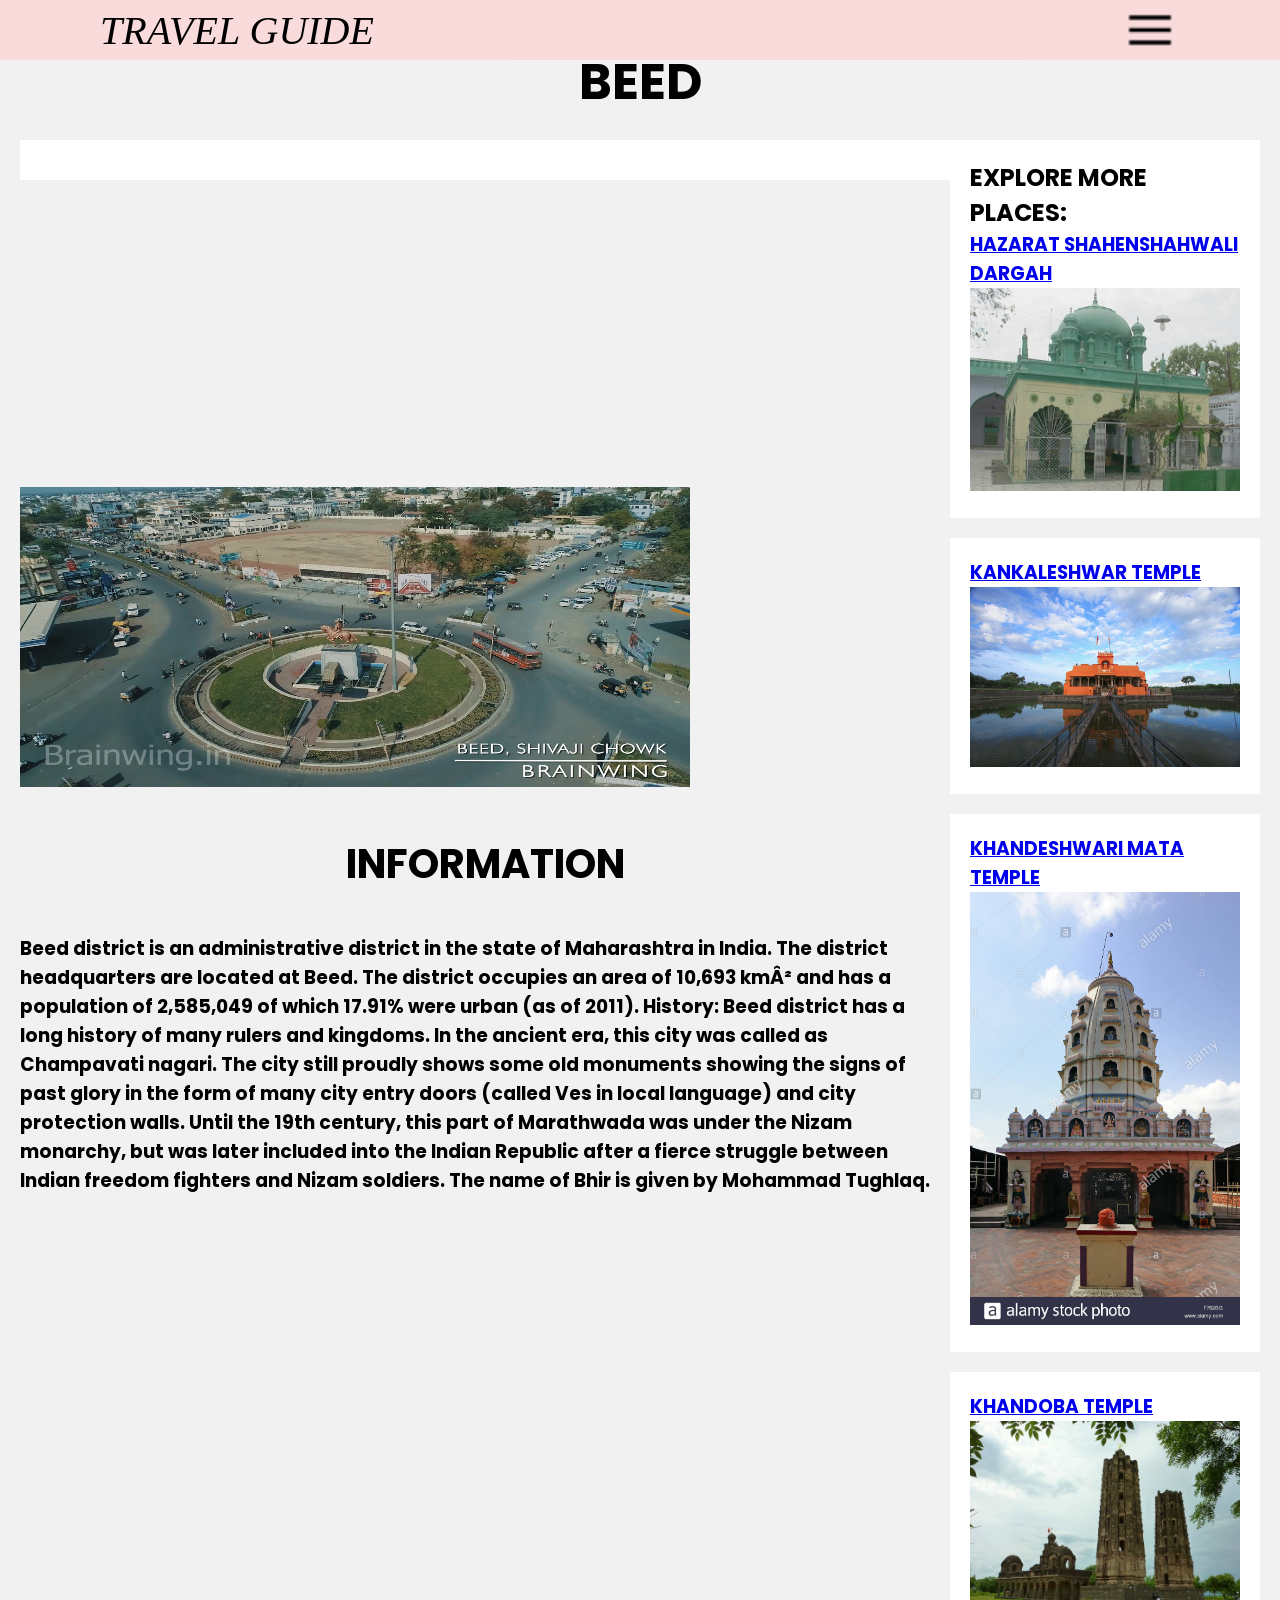
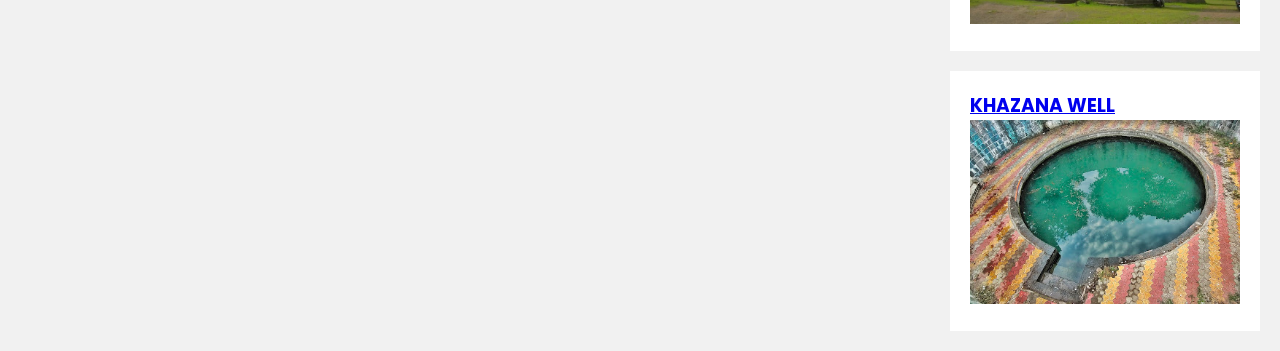
<file: Beed/Beed.html>
<!DOCTYPE html>
<html>
<head>
    <meta name="viewport" content="width=device-width, initial-scale=1">
    <title>BEED</title>
    <link rel="stylesheet" href="style.css">
    <link rel="stylesheet" href="CAPTAIN.css">
    <link rel="stylesheet" href="https://cdnjs.cloudflare.com/ajax/libs/font-awesome/5.15.1/css/all.min.css" integrity="sha512-+4zCK9k+qNFUR5X+cKL9EIR+ZOhtIloNl9GIKS57V1MyNsYpYcUrUeQc9vNfzsWfV28IaLL3i96P9sdNyeRssA==" crossorigin="anonymous" />
    <link rel="stylesheet" href="https://cdnjs.cloudflare.com/ajax/libs/font-awesome/4.7.0/css/font-awesome.min.css">
    <body>
        <header>
            <h2 class="logo">Travel Guide</h2>
          <div class="toggle"></div>
          <div class="main-menu">
         <ul>
           <li><a href="#">Explore</a></li>
           <li><a href="#">About</a></li>
           <li><a href="#">Login</a></li>
           <li><a href="#">Contact</a></li>
           <li>
             <form class="example" >
                       <a><input type="text" placeholder="Search.." name="search">
                        <button type="submit"><i class="fa fa-search"></i></button>
                     </a>
                </form></li>
           </ul>
         </div>
         <script>
            const menuToggle = document.querySelector('.toggle');
            const showcase = document.querySelector('.main-menu');
            menuToggle.addEventListener('click', () => {
              menuToggle.classList.toggle('active')
               showcase.classList.toggle('active');
            })
         </script>
        </header>
        <!--section class="info"-->
        <div class="row">
            <h1>BEED</h1>
            <div class="left-column">
                <div class="card"></div>
                <iframe src="https://www.google.com/maps/embed?pb=!1m18!1m12!1m3!1d60360.40941732811!2d75.7141240277441!3d18.996548014316115!2m3!1f0!2f0!3f0!3m2!1i1024!2i768!4f13.1!3m3!1m2!1s0x3bc52b20818bd2d3%3A0x5d6c6b3e2c7dae70!2sBeed%2C%20Maharashtra%20431122!5e0!3m2!1sen!2sin!4v1633604147508!5m2!1sen!2sin" width="300" height="300" style="border:0;" allowfullscreen="" loading="lazy"></iframe>                
                <img src="images\Beed.jpg" width="670" height="300"/>
                <h2>INFORMATION</h2>
                <h3>Beed district is an administrative district in the state of Maharashtra in India. The district headquarters are located at Beed. The district occupies an area of 10,693 km² and has a population of 2,585,049 of which 17.91% were urban (as of 2011).
                    History:
                    Beed district has a long history of many rulers and kingdoms. In the ancient era, this city was called as Champavati nagari. The city still proudly shows some old monuments showing the signs of past glory in the form of many city entry doors (called Ves in local language) and city protection walls. Until the 19th century, this part of Marathwada was under the Nizam monarchy, but was later included into the Indian Republic after a fierce struggle between Indian freedom fighters and Nizam soldiers. The name of Bhir is given by Mohammad Tughlaq.
                </h3>
            </div>
            <!--div class="left-column">
                <div class="card"></div>
               <h2>Introduction</h2>
                <img src="images/Satara.jpg" alt="blog">
                <h3>Detailed Information</h3>
                <h4>"Satara, a place bestowed with
                    historical abundance, is also known
                    for its natural landscape.
                    Surrounded by seven hills and
                    situated near the converging point
                    of two rivers, it will surely to
                    impress you."
                    The unique statue of Chhatrapati Shivaji at
                    Satara is a mark of the legacy left by the
                    Maratha empire. This journey of amazing
                    landmarks will continue with the colourfully
                    flowered Kas plateau, a World Heritage Site. Ancient forts like Ajinkyatara Fort and
                    gushing waterfalls, Satara also houses the
                    Satara Musuem, dedicated to Shivaji
                    himself. Do try the famous sweet, Kadi
                    Pedhe, as you sit on top of Yawateshwar
                    hills and see the twinkling road lights below.
                </h4>
            </div>
            <div class="left-column">
                <div class="card"></div>
               <h2>Introduction</h2>
                <img src="images/Satara.jpg" alt="blog">
                <h3>Detailed Information</h3>
                <h4>"Satara, a place bestowed with
                    historical abundance, is also known
                    for its natural landscape.
                    Surrounded by seven hills and
                    situated near the converging point
                    of two rivers, it will surely to
                    impress you."
                    The unique statue of Chhatrapati Shivaji at
                    Satara is a mark of the legacy left by the
                    Maratha empire. This journey of amazing
                    landmarks will continue with the colourfully
                    flowered Kas plateau, a World Heritage Site. Ancient forts like Ajinkyatara Fort and
                    gushing waterfalls, Satara also houses the
                    Satara Musuem, dedicated to Shivaji
                    himself. Do try the famous sweet, Kadi
                    Pedhe, as you sit on top of Yawateshwar
                    hills and see the twinkling road lights below.
                </h4>
            </div-->
            <div class="right-column">
                <div class="card">
                    <h2>EXPLORE MORE PLACES:</h2>
                    <h3><a href="hazarat shahenshahwali dargah.php">HAZARAT SHAHENSHAHWALI DARGAH</a></h3>
        <img src="images\Hazarat ShahenshahWali Dargah.jpg" alt="HAZARAT SHAHENSHAHWALI DARGAH"/>
      </div>
      <div class="card">
      <h3><a href="kankaleshwar temple.php">KANKALESHWAR TEMPLE</a></h3>
        <img src="images\Kankaleshwar Temple.jpg" alt="KANKALESHWAR TEMPLE"/>
      </div>
      <div class="card">
        <h3><a href="khandeshwari mata temple.php">KHANDESHWARI MATA TEMPLE</a></h3>
        <img src="images\Khandeshwari Mata Temple.jpg" alt="KHANDESHWARI MATA TEMPLE"/>
      </div>
      <div class="card">
      <h3><a href="khandoba temple.php">KHANDOBA TEMPLE</a></h3>
        <img src="images\Khandoba Temple.jpg" alt="KHANDOBA TEMPLE"/>
      </div>
      <div class="card">
        <h3><a href="khazana well.php">KHAZANA WELL</a></h3>
          <img src="images\Khazana Well.jpg" alt="KHAZANA WELL"/>
        </div>
                <!--div class="card">
                    <h2>POPULAR POST</h2>
                    <img src="images/example.jfif" alt="">
                </div>
                <div class="card">
                    <h3>FOLLOW ME</h3>
                    <p>Some Text</p>
                </div-->
            </div>
        </div>
    <!--/section-->
    <!--div class="container">
        <h1 class="mt-5 mb-5">User Rating With Review In PHP & MySQL using Ajax</h1>
        <div class ="card">
            <div class="card-header"> Sample Product</div>
            <div class="card-body">
                <div class="row">
                    <div class="col-sm-4 text-center">
                        <h1 class="text-warning mt-4 mb-4">
                            <b><span id="average_rating">0.0</span> / 5</b>
                        </h1>
                        <div class="mb-3">
                            <i class="fas fa-star-light mr-1 main_star"></i>
                            <i class="fas fa-star-light mr-1 main_star"></i>
                            <i class="fas fa-star-light mr-1 main_star"></i>
                            <i class="fas fa-star-light mr-1 main_star"></i>
                            <i class="fas fa-star-light mr-1 main_star"></i>
                        </div>
                        <h3><span id="total_review">0</span>Review</h3>
                    </div>
                    <div class="col-sm-4">
                        <p>
                            <div class="progress-label-left"><b>5</b> <i class="fas fa-star text-warning"></i></div>
                            <div class="progress-label-right">(<span id="total_five_star_review">0</span></div>
                            <div class="progress">
                                <div class="progress-bar bg-warning" role="progressbar" aria-valuenow="0" aria-valuemin="0" aria-valuemax="100" id="five_star_progress"></div>
                            </div>
                        </p>
                        <p>
                            <div class="progress-label-left"><b>4</b> <i class="fas fa-star text-warning"></i></div>
                            <div class="progress-label-right">(<span id="total_four_star_review">0</span></div>
                            <div class="progress">
                                <div class="progress-bar bg-warning" role="progressbar" aria-valuenow="0" aria-valuemin="0" aria-valuemax="100" id="four_star_progress"></div>
                            </div>
                        </p>
                        <p>
                            <div class="progress-label-left"><b>3</b> <i class="fas fa-star text-warning"></i></div>
                            <div class="progress-label-right">(<span id="total_three_star_review">0</span></div>
                            <div class="progress">
                                <div class="progress-bar bg-warning" role="progressbar" aria-valuenow="0" aria-valuemin="0" aria-valuemax="100" id="three_star_progress"></div>
                            </div>
                        </p>
                        <p>
                            <div class="progress-label-left"><b>2</b> <i class="fas fa-star text-warning"></i></div>
                            <div class="progress-label-right">(<span id="total_two_star_review">0</span></div>
                            <div class="progress">
                                <div class="progress-bar bg-warning" role="progressbar" aria-valuenow="0" aria-valuemin="0" aria-valuemax="100" id="two_star_progress"></div>
                            </div>
                        </p>
                        <p>
                            <div class="progress-label-left"><b>1</b> <i class="fas fa-star text-warning"></i></div>
                            <div class="progress-label-right">(<span id="total_one_star_review">0</span></div>
                            <div class="progress">
                                <div class="progress-bar bg-warning" role="progressbar" aria-valuenow="0" aria-valuemin="0" aria-valuemax="100" id="one_star_progress"></div>
                            </div>
                        </p>
                    </div>
                    <div class="col-sm-4 text-center">
                        <h3 class="mt-4 mb-3">Write Review Here</h3>
                        <button type="button" name="add_review" id="add_review" class="btn btn-primary">Review</button>
                    </div>
                </div>
            </div>
        </div>
        <div class="mt=5" id="review_content"></div>
    </div-->
    </body>
</head>
</html>
</file>
<file: Login.css>
body{
    margin: 0;
    padding: 0;
    background: url(Background.jpg);
    background-size: cover;
    background-position: center;
    font-family: sans-serif;
    text-align: center;
}

.loginBox{
    justify-content: center;
    background: #000;
    color: #fff;
}

.flex-container {
    display: flex;
    align-items: center;
    justify-content: center;
}
.row {
    width: auto;
}
.flex-item {
    background-color: tomato;
    padding: 5px;
    width: 20px;
    height: 20px;
    margin: 10px;
    line-height: 20px;
    color: white;
    font-weight: bold;
    font-size: 2em;
    text-align: center;
}
.avatar{
    width: 100px;
    height: 100px;
    border-radius: 50%;
}
</file>
<file: Ahmednagar/style.css>
body{
    font-family: Merriweather;
    margin: 0;
    padding: 20px;
    background-color: #f1f1f1;
}
/*section{
    width: 100%;
    height: 100vh;
    display: flex;
    justify-content: center;
    align-items: center;
}*/

.row:after{
    content: '';
    display: table;
    clear: both;
}

*{
    box-sizing: border-box;
}
header{
    background-color: #ffffff;
    padding: 30px;
    
}

h1{
    text-align: center;
    font-size: 50px;
    color: #000000;
    margin: 1.5 0px;
    padding-top: 0.5em;
    
}
 .center h2{
    color: #000000;
    font-size: 40px;
    padding-top: 1em;
    text-align: center;
}
H3{
    COLOR: #000000;
}

.left-column{
    float: left;
    width: 75%;
    

}

.right-column{
    float: right;
    width: 25%;
}

.card{
    padding: 20px;
    background-color: #ffffff;
    margin-top: 20px;

}


.card img{
    width: 100%;
}

.right-column.card img{
    margin-bottom: 10px;
}

footer{
    background-color: #dddddd;
    padding: 20px;
    text-align: center;
    margin-top: 20px;
}

@media(max-width:800px)
{
    .left-column,.right-column
    {
        width: 100%;
        padding: 0px;
    }

}
</file>
<file: Ahmednagar/CAPTAIN.css>
@import url('https://fonts.googleapis.com/css2?family=Poppins:wght@200;300;400;500;600;700;800&display=swap');

*{
	box-sizing: border-box;
	margin: 0;
	padding: 0;
	font-family: 'Poppins',sans-serif;
}

section{
    width: 100%;
    height: 100vh;
    display: flex;
    justify-content: center;
    align-items: center;
}

div {
    display: block;
}
header{
	position: fixed;
	top: 0;
	left: 0;
	width: 100%;
	padding: 0px 100px;
	z-index: 1000;
	display: flex;
	align-items: center;
	justify-content: space-between;
	background: rgba(252, 209, 209, 0.685);
	}
	
	.logo{
		text-transform: uppercase;
		cursor: pointer;
		font-size: 2.5em;
		font-weight: 500;
		font-family: -webkit-body;
		font-style: italic;
		color: #000;
	}
	.logo:hover{
		letter-spacing: 4px;
	}
	.toggle {
		position: relative;
		width: 60px;
		height: 60px;
		background: url('images/30.png');
		background-repeat: no-repeat;
		background-size: 50px;
		background-position: center;
		cursor: pointer;
	}
	
	.toggle.active
	{
	  background: url('images/close.png');
	  
	  background-repeat: no-repeat;
	  background-size: 25px;
	  background-position: center;
	  cursor: pointer;
	}
	
	.main-menu{
		visibility: hidden;
		margin-top: 8px;
		text-transform: uppercase;
		position: absolute;
		align-items: center;
		justify-content: center;
		left : 40%;
		opacity: 0;
		 transition: 0.7s;
		 z-index: 1000;
	
	}
	
	.main-menu.active{
		visibility: visible;
	
		opacity: 1;
	}
	.main-menu ul li{
		list-style: none;
		display: inline-block;
		
		margin-right: 20px;
	
	}
	.main-menu form{
		font-size: 12px;
	}
	 .main-menu form.example input[type=text] {
	  padding: 10px;
	  font-size: 12px;
	  border: 1px solid grey;
	  float: left;
	  width: 70%;
	  background: transparent;
	}
	.main-menu form.example button {
	 float: left;
	  width: 20%;
	  padding: 10px;
	  background: #2196F3;
	  color: white;
	  font-size: 12px;
	  border: 1px solid grey;
	  border-left: none; /* Prevent double borders */
	  cursor: pointer;
	}
	.main-menu form.example button:hover {
	  background: #0b7dda;
	}
	
	.main-menu form.example::after {
	  content: "";
	  clear: both;
	  display: table;
	}
	
	.main-menu ul li a{
		background: transparent;
		text-decoration: none;
		font-size: 24px;
		color: #111;
	}
	.main-menu ul li a:hover{
		color: #f00;
	}
</file>
<file: Akola/style.css>
body{
    font-family: Merriweather;
    margin: 0;
    padding: 20px;
    background-color: #f1f1f1;
}
/*section{
    width: 100%;
    height: 100vh;
    display: flex;
    justify-content: center;
    align-items: center;
}*/

.row:after{
    content: '';
    display: table;
    clear: both;
}

*{
    box-sizing: border-box;
}
header{
    background-color: #ffffff;
    padding: 30px;
    
}

h1{
    text-align: center;
    font-size: 50px;
    color: #000000;
    margin: 1.5 0px;
    padding-top: 0.5em;
    
}
 .center h2{
    color: #000000;
    font-size: 40px;
    padding-top: 1em;
    text-align: center;
}
H3{
    COLOR: #000000;
}

.left-column{
    float: left;
    width: 75%;
    

}

.right-column{
    float: right;
    width: 25%;
}

.card{
    padding: 20px;
    background-color: #ffffff;
    margin-top: 20px;

}


.card img{
    width: 100%;
}

.right-column.card img{
    margin-bottom: 10px;
}

footer{
    background-color: #dddddd;
    padding: 20px;
    text-align: center;
    margin-top: 20px;
}

@media(max-width:800px)
{
    .left-column,.right-column
    {
        width: 100%;
        padding: 0px;
    }

}
</file>
<file: Akola/CAPTAIN.css>
@import url('https://fonts.googleapis.com/css2?family=Poppins:wght@200;300;400;500;600;700;800&display=swap');

*{
	box-sizing: border-box;
	margin: 0;
	padding: 0;
	font-family: 'Poppins',sans-serif;
}

section{
    width: 100%;
    height: 100vh;
    display: flex;
    justify-content: center;
    align-items: center;
}

div {
    display: block;
}
header{
	position: fixed;
	top: 0;
	left: 0;
	width: 100%;
	padding: 0px 100px;
	z-index: 1000;
	display: flex;
	align-items: center;
	justify-content: space-between;
	background: rgba(252, 209, 209, 0.685);
	}
	
	.logo{
		text-transform: uppercase;
		cursor: pointer;
		font-size: 2.5em;
		font-weight: 500;
		font-family: -webkit-body;
		font-style: italic;
		color: #000;
	}
	.logo:hover{
		letter-spacing: 4px;
	}
	.toggle {
		position: relative;
		width: 60px;
		height: 60px;
		background: url('images/30.png');
		background-repeat: no-repeat;
		background-size: 50px;
		background-position: center;
		cursor: pointer;
	}
	
	.toggle.active
	{
	  background: url('images/close.png');
	  
	  background-repeat: no-repeat;
	  background-size: 25px;
	  background-position: center;
	  cursor: pointer;
	}
	
	.main-menu{
		visibility: hidden;
		margin-top: 8px;
		text-transform: uppercase;
		position: absolute;
		align-items: center;
		justify-content: center;
		left : 40%;
		opacity: 0;
		 transition: 0.7s;
		 z-index: 1000;
	
	}
	
	.main-menu.active{
		visibility: visible;
	
		opacity: 1;
	}
	.main-menu ul li{
		list-style: none;
		display: inline-block;
		
		margin-right: 20px;
	
	}
	.main-menu form{
		font-size: 12px;
	}
	 .main-menu form.example input[type=text] {
	  padding: 10px;
	  font-size: 12px;
	  border: 1px solid grey;
	  float: left;
	  width: 70%;
	  background: transparent;
	}
	.main-menu form.example button {
	 float: left;
	  width: 20%;
	  padding: 10px;
	  background: #2196F3;
	  color: white;
	  font-size: 12px;
	  border: 1px solid grey;
	  border-left: none; /* Prevent double borders */
	  cursor: pointer;
	}
	.main-menu form.example button:hover {
	  background: #0b7dda;
	}
	
	.main-menu form.example::after {
	  content: "";
	  clear: both;
	  display: table;
	}
	
	.main-menu ul li a{
		background: transparent;
		text-decoration: none;
		font-size: 24px;
		color: #111;
	}
	.main-menu ul li a:hover{
		color: #f00;
	}
</file>
<file: Amravati/style.css>
body{
    font-family: Merriweather;
    margin: 0;
    padding: 20px;
    background-color: #f1f1f1;
}
/*section{
    width: 100%;
    height: 100vh;
    display: flex;
    justify-content: center;
    align-items: center;
}*/

.row:after{
    content: '';
    display: table;
    clear: both;
}

*{
    box-sizing: border-box;
}
header{
    background-color: #ffffff;
    padding: 30px;
    
}

h1{
    text-align: center;
    font-size: 50px;
    color: #000000;
    margin: 1.5 0px;
    padding-top: 0.5em;
    
}
 .center h2{
    color: #000000;
    font-size: 40px;
    padding-top: 1em;
    text-align: center;
}
H3{
    COLOR: #000000;
}

.left-column{
    float: left;
    width: 75%;
    

}

.right-column{
    float: right;
    width: 25%;
}

.card{
    padding: 20px;
    background-color: #ffffff;
    margin-top: 20px;

}


.card img{
    width: 100%;
}

.right-column.card img{
    margin-bottom: 10px;
}

footer{
    background-color: #dddddd;
    padding: 20px;
    text-align: center;
    margin-top: 20px;
}

@media(max-width:800px)
{
    .left-column,.right-column
    {
        width: 100%;
        padding: 0px;
    }

}
</file>
<file: Amravati/CAPTAIN.css>
@import url('https://fonts.googleapis.com/css2?family=Poppins:wght@200;300;400;500;600;700;800&display=swap');

*{
	box-sizing: border-box;
	margin: 0;
	padding: 0;
	font-family: 'Poppins',sans-serif;
}

section{
    width: 100%;
    height: 100vh;
    display: flex;
    justify-content: center;
    align-items: center;
}

div {
    display: block;
}
header{
	position: fixed;
	top: 0;
	left: 0;
	width: 100%;
	padding: 0px 100px;
	z-index: 1000;
	display: flex;
	align-items: center;
	justify-content: space-between;
	background: rgba(252, 209, 209, 0.685);
	}
	
	.logo{
		text-transform: uppercase;
		cursor: pointer;
		font-size: 2.5em;
		font-weight: 500;
		font-family: -webkit-body;
		font-style: italic;
		color: #000;
	}
	.logo:hover{
		letter-spacing: 4px;
	}
	.toggle {
		position: relative;
		width: 60px;
		height: 60px;
		background: url('images/30.png');
		background-repeat: no-repeat;
		background-size: 50px;
		background-position: center;
		cursor: pointer;
	}
	
	.toggle.active
	{
	  background: url('images/close.png');
	  
	  background-repeat: no-repeat;
	  background-size: 25px;
	  background-position: center;
	  cursor: pointer;
	}
	
	.main-menu{
		visibility: hidden;
		margin-top: 8px;
		text-transform: uppercase;
		position: absolute;
		align-items: center;
		justify-content: center;
		left : 40%;
		opacity: 0;
		 transition: 0.7s;
		 z-index: 1000;
	
	}
	
	.main-menu.active{
		visibility: visible;
	
		opacity: 1;
	}
	.main-menu ul li{
		list-style: none;
		display: inline-block;
		
		margin-right: 20px;
	
	}
	.main-menu form{
		font-size: 12px;
	}
	 .main-menu form.example input[type=text] {
	  padding: 10px;
	  font-size: 12px;
	  border: 1px solid grey;
	  float: left;
	  width: 70%;
	  background: transparent;
	}
	.main-menu form.example button {
	 float: left;
	  width: 20%;
	  padding: 10px;
	  background: #2196F3;
	  color: white;
	  font-size: 12px;
	  border: 1px solid grey;
	  border-left: none; /* Prevent double borders */
	  cursor: pointer;
	}
	.main-menu form.example button:hover {
	  background: #0b7dda;
	}
	
	.main-menu form.example::after {
	  content: "";
	  clear: both;
	  display: table;
	}
	
	.main-menu ul li a{
		background: transparent;
		text-decoration: none;
		font-size: 24px;
		color: #111;
	}
	.main-menu ul li a:hover{
		color: #f00;
	}
</file>
<file: Aurangabad/style.css>
body{
    font-family: Merriweather;
    margin: 0;
    padding: 20px;
    background-color: #f1f1f1;
}
/*section{
    width: 100%;
    height: 100vh;
    display: flex;
    justify-content: center;
    align-items: center;
}*/

.row:after{
    content: '';
    display: table;
    clear: both;
}

*{
    box-sizing: border-box;
}
header{
    background-color: #ffffff;
    padding: 30px;
    
}

h1{
    text-align: center;
    font-size: 50px;
    color: #000000;
    margin: 1.5 0px;
    padding-top: 0.5em;
    
}

.row .left-column h2{
    color: #000000;
    text-align: center;
    padding-bottom: 1em;
    padding-top: 1em;
    font-size: 40px;
}
h3{
    color: #000000;
}

.left-column{
    float: left;
    width: 75%;
}

.right-column{
    float: right;
    width: 25%;
}

.card{
    padding: 20px;
    background-color: #ffffff;
    margin-top: 20px;

}


.card img{
    width: 100%;
}

.right-column.card img{
    margin-bottom: 10px;
}

footer{
    background-color: #dddddd;
    padding: 20px;
    text-align: center;
    margin-top: 20px;
}

@media(max-width:800px)
{
    .left-column,.right-column
    {
        width: 100%;
        padding: 0px;
    }

}
</file>
<file: Aurangabad/CAPTAIN.css>
@import url('https://fonts.googleapis.com/css2?family=Poppins:wght@200;300;400;500;600;700;800&display=swap');

*{
	box-sizing: border-box;
	margin: 0;
	padding: 0;
	font-family: 'Poppins',sans-serif;
}

section{
    width: 100%;
    height: 100vh;
    display: flex;
    justify-content: center;
    align-items: center;
}

div {
    display: block;
}
header{
	position: fixed;
	top: 0;
	left: 0;
	width: 100%;
	padding: 0px 100px;
	z-index: 1000;
	display: flex;
	align-items: center;
	justify-content: space-between;
	background: rgba(252, 209, 209, 0.685);
	}
	
	.logo{
		text-transform: uppercase;
		cursor: pointer;
		font-size: 2.5em;
		font-weight: 500;
		font-family: -webkit-body;
		font-style: italic;
		color: #000;
	}
	.logo:hover{
		letter-spacing: 4px;
	}
	.toggle {
		position: relative;
		width: 60px;
		height: 60px;
		background: url('images/30.png');
		background-repeat: no-repeat;
		background-size: 50px;
		background-position: center;
		cursor: pointer;
	}
	
	.toggle.active
	{
	  background: url('images/close.png');
	  
	  background-repeat: no-repeat;
	  background-size: 25px;
	  background-position: center;
	  cursor: pointer;
	}
	
	.main-menu{
		visibility: hidden;
		margin-top: 8px;
		text-transform: uppercase;
		position: absolute;
		align-items: center;
		justify-content: center;
		left : 40%;
		opacity: 0;
		 transition: 0.7s;
		 z-index: 1000;
	
	}
	
	.main-menu.active{
		visibility: visible;
	
		opacity: 1;
	}
	.main-menu ul li{
		list-style: none;
		display: inline-block;
		
		margin-right: 20px;
	
	}
	.main-menu form{
		font-size: 12px;
	}
	 .main-menu form.example input[type=text] {
	  padding: 10px;
	  font-size: 12px;
	  border: 1px solid grey;
	  float: left;
	  width: 70%;
	  background: transparent;
	}
	.main-menu form.example button {
	 float: left;
	  width: 20%;
	  padding: 10px;
	  background: #2196F3;
	  color: white;
	  font-size: 12px;
	  border: 1px solid grey;
	  border-left: none; /* Prevent double borders */
	  cursor: pointer;
	}
	.main-menu form.example button:hover {
	  background: #0b7dda;
	}
	
	.main-menu form.example::after {
	  content: "";
	  clear: both;
	  display: table;
	}
	
	.main-menu ul li a{
		background: transparent;
		text-decoration: none;
		font-size: 24px;
		color: #111;
	}
	.main-menu ul li a:hover{
		color: #f00;
	}
</file>
<file: Beed/style.css>
body{
    font-family: Merriweather;
    margin: 0;
    padding: 20px;
    background-color: #f1f1f1;
}
/*section{
    width: 100%;
    height: 100vh;
    display: flex;
    justify-content: center;
    align-items: center;
}*/

.row:after{
    content: '';
    display: table;
    clear: both;
}

*{
    box-sizing: border-box;
}
header{
    background-color: #ffffff;
    padding: 30px;
    
}

h1{
    text-align: center;
    font-size: 50px;
    color: #000000;
    margin: 1.5 0px;
    padding-top: 0.5em;
    
}

.row .left-column h2{
    color: #000000;
    text-align: center;
    padding-bottom: 1em;
    padding-top: 1em;
    font-size: 40px;
}
h3{
    color: #000000;
}

.left-column{
    float: left;
    width: 75%;
}

.right-column{
    float: right;
    width: 25%;
}

.card{
    padding: 20px;
    background-color: #ffffff;
    margin-top: 20px;

}


.card img{
    width: 100%;
}

.right-column.card img{
    margin-bottom: 10px;
}

footer{
    background-color: #dddddd;
    padding: 20px;
    text-align: center;
    margin-top: 20px;
}

@media(max-width:800px)
{
    .left-column,.right-column
    {
        width: 100%;
        padding: 0px;
    }

}
</file>
<file: Beed/CAPTAIN.css>
@import url('https://fonts.googleapis.com/css2?family=Poppins:wght@200;300;400;500;600;700;800&display=swap');

*{
	box-sizing: border-box;
	margin: 0;
	padding: 0;
	font-family: 'Poppins',sans-serif;
}

section{
    width: 100%;
    height: 100vh;
    display: flex;
    justify-content: center;
    align-items: center;
}

div {
    display: block;
}
header{
	position: fixed;
	top: 0;
	left: 0;
	width: 100%;
	padding: 0px 100px;
	z-index: 1000;
	display: flex;
	align-items: center;
	justify-content: space-between;
	background: rgba(252, 209, 209, 0.685);
	}
	
	.logo{
		text-transform: uppercase;
		cursor: pointer;
		font-size: 2.5em;
		font-weight: 500;
		font-family: -webkit-body;
		font-style: italic;
		color: #000;
	}
	.logo:hover{
		letter-spacing: 4px;
	}
	.toggle {
		position: relative;
		width: 60px;
		height: 60px;
		background: url('images/30.png');
		background-repeat: no-repeat;
		background-size: 50px;
		background-position: center;
		cursor: pointer;
	}
	
	.toggle.active
	{
	  background: url('images/close.png');
	  
	  background-repeat: no-repeat;
	  background-size: 25px;
	  background-position: center;
	  cursor: pointer;
	}
	
	.main-menu{
		visibility: hidden;
		margin-top: 8px;
		text-transform: uppercase;
		position: absolute;
		align-items: center;
		justify-content: center;
		left : 40%;
		opacity: 0;
		 transition: 0.7s;
		 z-index: 1000;
	
	}
	
	.main-menu.active{
		visibility: visible;
	
		opacity: 1;
	}
	.main-menu ul li{
		list-style: none;
		display: inline-block;
		
		margin-right: 20px;
	
	}
	.main-menu form{
		font-size: 12px;
	}
	 .main-menu form.example input[type=text] {
	  padding: 10px;
	  font-size: 12px;
	  border: 1px solid grey;
	  float: left;
	  width: 70%;
	  background: transparent;
	}
	.main-menu form.example button {
	 float: left;
	  width: 20%;
	  padding: 10px;
	  background: #2196F3;
	  color: white;
	  font-size: 12px;
	  border: 1px solid grey;
	  border-left: none; /* Prevent double borders */
	  cursor: pointer;
	}
	.main-menu form.example button:hover {
	  background: #0b7dda;
	}
	
	.main-menu form.example::after {
	  content: "";
	  clear: both;
	  display: table;
	}
	
	.main-menu ul li a{
		background: transparent;
		text-decoration: none;
		font-size: 24px;
		color: #111;
	}
	.main-menu ul li a:hover{
		color: #f00;
	}
</file>
